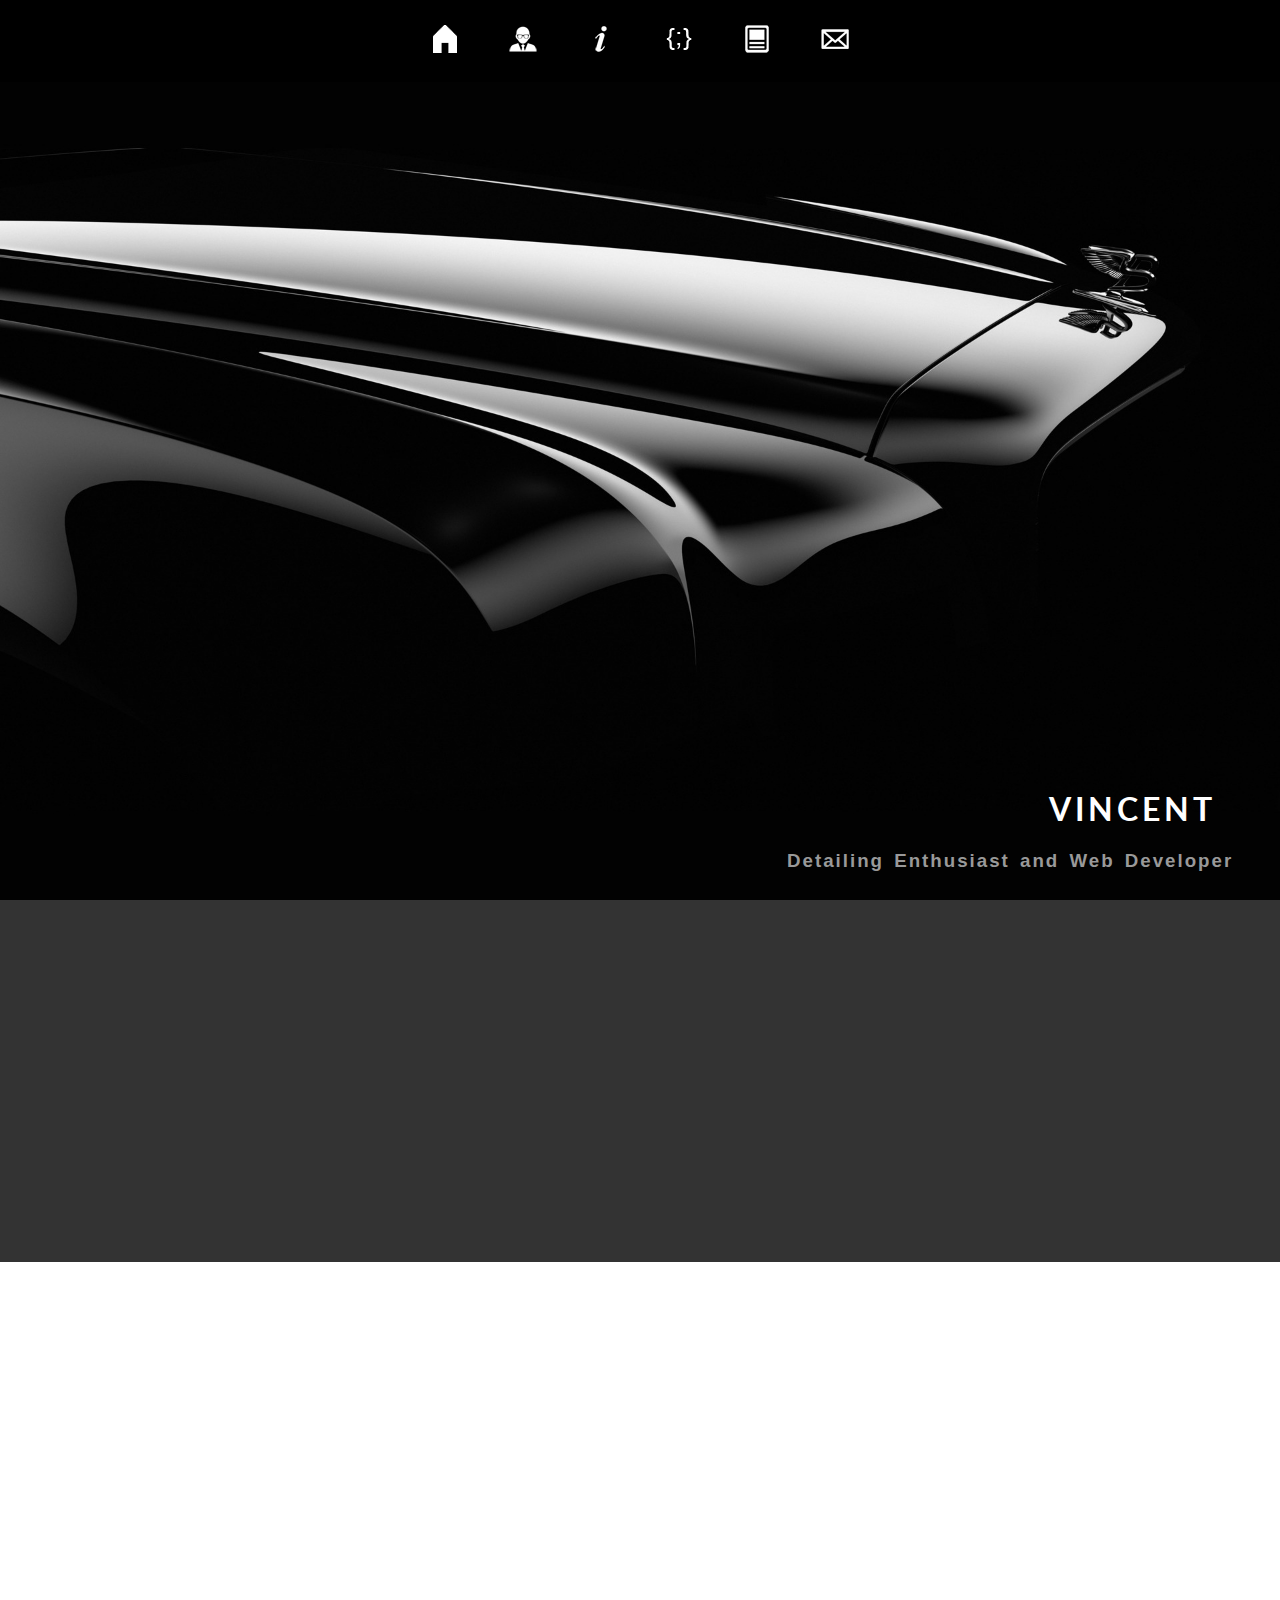
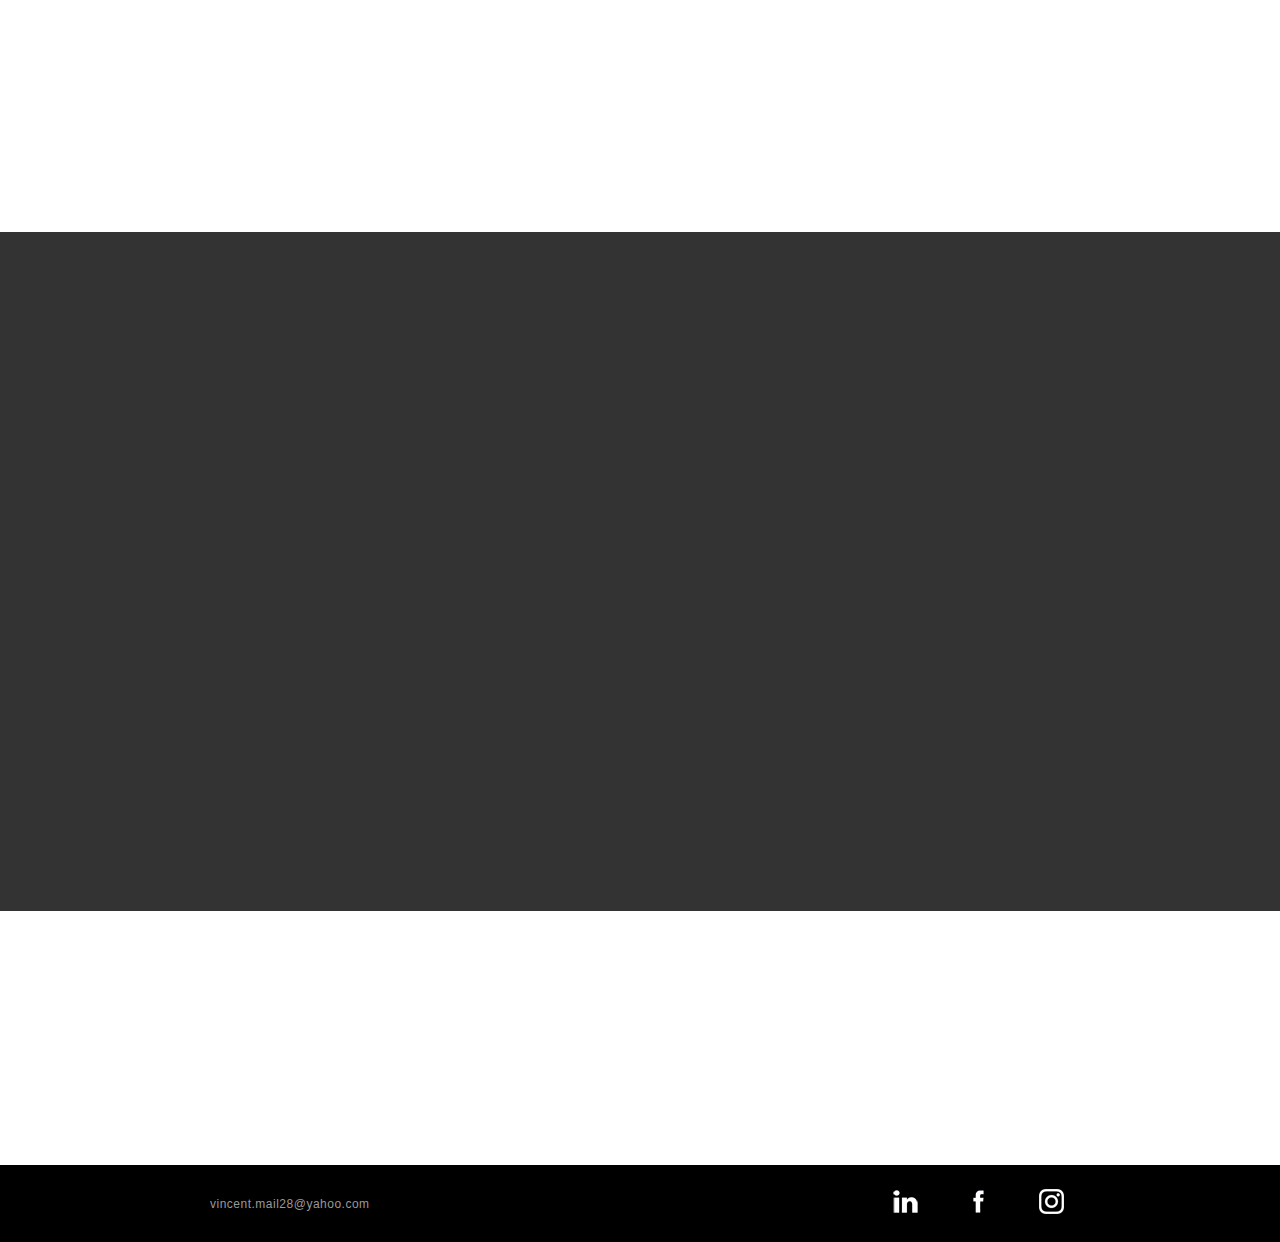
<file: index.html>
<!DOCTYPE html>
<html>

<head>
<title>Vincent Lim</title>	
<link rel="stylesheet" type="text/css" href="main.css">
<link rel="stylesheet" type="text/css" href="animation.css">
<link rel="stylesheet" type="text/css" href="animations.css">
<meta name="viewport" content="width=device-width" content="initial-scale=1">
<link href="https://fonts.googleapis.com/css?family=Lato|Open+Sans|Roboto|EB+Garamond" rel="stylesheet">
</head>
<body>
	
	<div class="nav">
			<div class="burger-nav"><img src="logo/burger.png"></div>
				<ul class="burger-menu">
					<a href="#home"><li>HOME</li></a>
					<a href="#about"><li>ABOUT</li></a>
					<a href="#resume"><li>RESUME</li></a>
					<a href="#skill"><li>SKILL</li></a>
					<a href="#portfolio"><li>PORTFOLIO</li></a>
					<a href="#contact"><li>CONTACT</li></a>
				</ul>
				
			<ul class="nav-menu">
				<a href="#home" class="dropdown"><li><img src="logo/home.png"></li>
					<ul class="dropdown-content"><li><p>HOME</p></li></ul>
				</a>

				<a href="#about" class="dropdown"><li><img src="logo/about2.png"></li>
					<ul class="dropdown-content"><li><p>ABOUT</p></li></ul>
				</a>
				<a href="#resume" class="dropdown"><li><img src="logo/resume.png"></li>
					<ul class="dropdown-content"><li><p>RESUME</p></li></ul>
				</a>
				<a href="#skill-outer" class="dropdown"><li><img src="logo/skill.png"></li>
					<ul class="dropdown-content"><li><p>SKILL</p></li></ul>
				</a>
				<a href="#portfolio" class="dropdown"><li><img src="logo/portfolio.png"></li>
					<ul class="dropdown-content"><li><p>PORTFOLIO</p></li></ul>
				</a>
				<a href="#contact" class="dropdown"><li><img src="logo/contact.png"></li>
					<ul class="dropdown-content"><li><p>CONTACT</p></li></ul>
				</a>
			</ul>
	</div>
	


	<div id="home" class="banner">
		<div class="banner-inner">
                <h1 class="banner-title">VINCENT</h1>
                <h3 class="banner-subtitle">Detailing Enthusiast and Web Developer</h3>
            </div>
		</div>
	</div>

	<div id="about">
		<div class="about-inner animatedParent animateOnce" data-sequence="50">
            <h4 class="animated fadeInDown" data-id="1" data-appear-top-offset="-100px">ABOUT</h4>
            <p class="animated fadeInLeft" data-id="2" data-appear-top-offset="-100px">
                Vincent is an auto detailing enthusiast. Currently he is running auto detailing business. 
                Previously he start working in Autoexe Indonesia, managing product and making service for customer. 
                When not in job, he usually improve his web design skill. He believe success can be achieved by hardworking and learning the failure.
            </p>
            <p class="animated fadeInLeft" data-id="3" data-appear-top-offset="-100px">
                Competencies: Auto Detail, Programming Language (HTML5, CSS3(Sass), Javascript, jQuery, PHP, Photoshop)
                if you'd like learn about him, please reach out via email (vincent.mail28@yahoo.com)
            </p>
		</div>
	</div>

	<div id="resume">
		<div id="resume-inner" class="animatedParent animateOnce" data-sequence="50">
			<div class="resume-block">
				<div class="block-left">
					<h4 class="animated fadeInDown" data-id="1" data-appear-top-offset="-100px">EDUCATION</h4>
				</div>
				<div class="block-right">
					<div class="item">
						<div class="item-left animated fadeInLeft" data-id="2" data-appear-top-offset="-100px">
							<h4>Bachelor of Science</h4>
							<p class="italic">Bina Nusantara University</p>
						</div>
						<div class="item-right animated fadeInRight" data-id="2" data-appear-top-offset="-100px">
							<p>2009-2013</p>
							<p>Jakarta, Indonesia</p>
						</div>
					</div>
				</div>
			</div>

			<div class="resume-block">
				<div class="block-left">
					<h4 class="animated fadeInDown" data-id="3" data-appear-top-offset="-100px">EXPERIENCE</h4>
				</div>
				<div class="block-right">
					<div class="item">
						<div class="item-left animated fadeInLeft" data-id="4" data-appear-top-offset="-100px">
							<h4>Marketing and Warehouse Manager</h4>
							<p class="italic">Autoexe Indonesia</p>
						</div>
						<div class="item-right animated fadeInRight" data-id="4" data-appear-top-offset="-100px">
							<p>2014-2015</p>
							<p>Jakarta, Indonesia</p>
						</div>
					</div>
					<div class="item">
						<div class="item-left animated fadeInLeft" data-id="5" data-appear-top-offset="-100px">
							<h4>Founder</h4>
							<p class="italic">Heipoles</p>
						</div>
						<div class="item-right animated fadeInRight" data-id="5" data-appear-top-offset="-100px">
							<p>2015-present</p>
							<p>Jakarta, Indonesia</p>
						</div>
					</div>
				<!--block right-->	
				</div>
			<!--resume block-->
			</div>
		<!--resume inner-->	
		</div>
	<!--resume-->
	</div>

	<!--skill-->
 	<div id="skill-outer">
		<div id="skill" class="animatedParent animateOnce" data-sequence="50">
			<div class="skill-title animated fadeIn slow" data-id="1" data-appear-top-offset="-100px">
					<h2>SKILL SET</h2>
				  	<img src="logo/skill2.png">
			  	</div>
			<div class="skill-inner animated fadeIn slow" data-id="2" data-appear-top-offset="-100px">
			    <ul class="skill">
				    <li><span class="expand html5"></span><em>HTML 5</em></li>
				    <li><span class="expand css3"></span><em>CSS 3</em></li>
				    <li><span class="expand js"></span><em>Javascript</em></li>
				    <li><span class="expand jquery"></span><em>jQuery</em></li>
				    <li><span class="expand php"></span><em>PHP</em></li>
				    <li><span class="expand photoshop"></span><em>Photoshop</em></li>
			    </ul>
			</div>
		</div>
	</div>


	<!--portfolio-->
	<div id="portfolio">
		<div class="portfolio-inner animatedParent animateOnce" data-sequence="100">
				<a href="https://www.instagram.com/autoexe_japan/" class="animated fadeIn slow" data-id="1" data-appear-top-offset="-50px"><img src="image/autoexe.png"></a>
				<a href="http://www.heipoles.com" class="animated fadeIn slow" data-id="1" data-appear-top-offset="-50px"><img src="image/heipoles.png"></a>
		</div>
	</div>

	<!--contact-->
	<div id="contact">
		<div class="contact-inner">
			<a class="email" href ="mailto:vincent.mail28@yahoo.com">vincent.mail28@yahoo.com</a>
            <div class="socmed">
                <a class="linkedin" href ="https://www.linkedin.com/in/vincent-lim-a8a9a9136/"><li><img src="logo/linkedin.png"></li></a>
                <a class="facebook" href  ="https://www.facebook.com/Vincent.lim1991"><li><img src="logo/fb.png"></li></a>
                <a class="instagram" href  ="https://www.instagram.com/vinct_lim/"><li><img src="logo/ig.png"></li></a>
            </div>
		</div>
	</div>

</body>

<script src="js/jquery-3.1.1.min.js"></script>
<script type="text/javascript" src="js/myscript.js"></script>
<script type="text/javascript" src='js/css3-animate-it.js'></script>
</html>
</file>
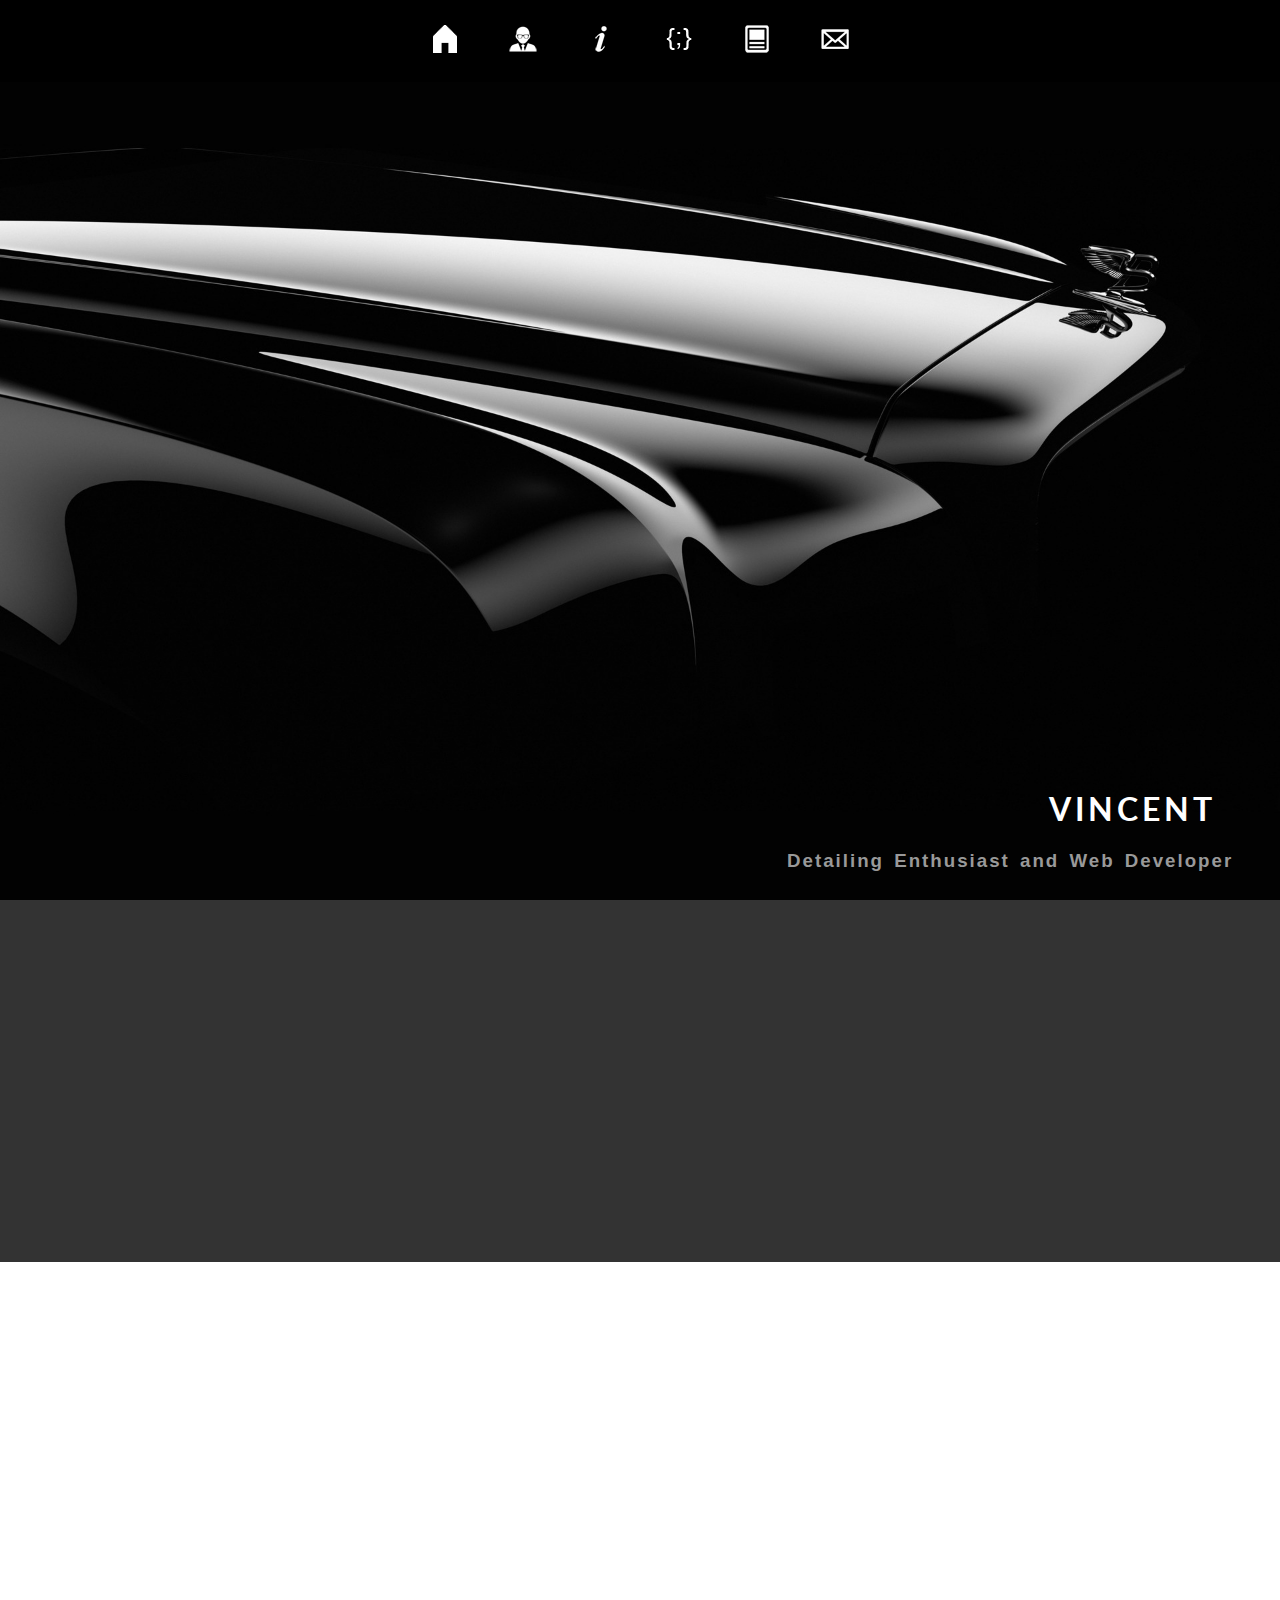
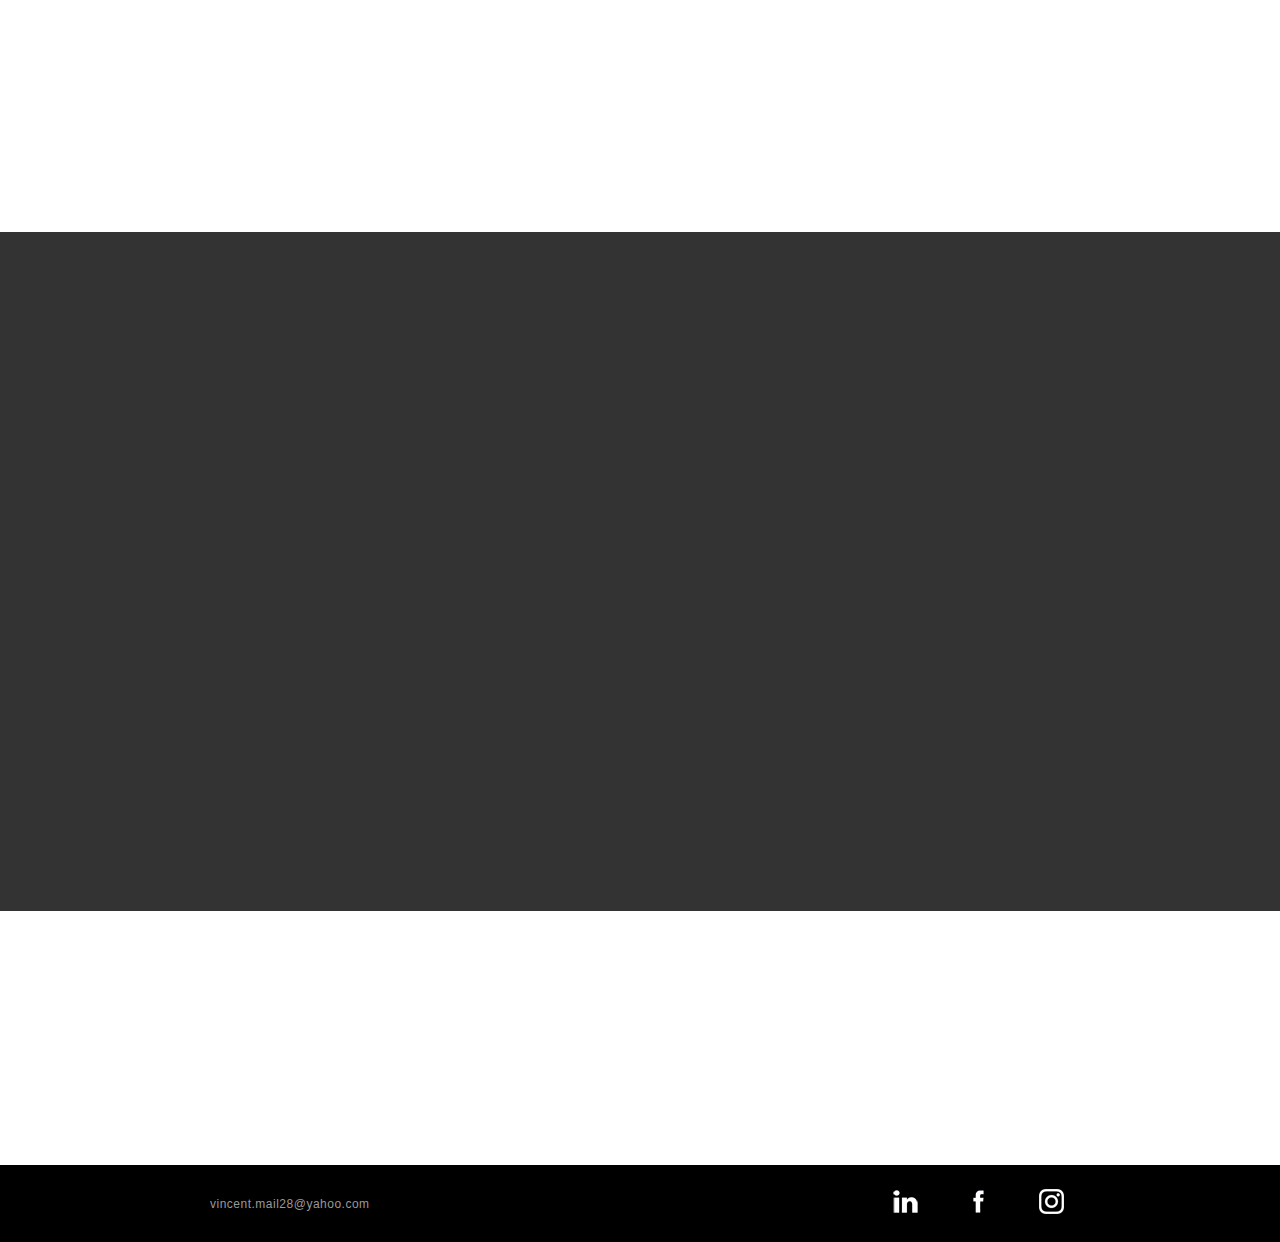
<file: WEB 4april/index.html>
<!DOCTYPE html>
<html>

<head>
<title>Vincent Lim</title>	
<link rel="stylesheet" type="text/css" href="main.css">
<link rel="stylesheet" type="text/css" href="animation.css">
<link rel="stylesheet" type="text/css" href="animations.css">
<meta name="viewport" content="width=device-width" content="initial-scale=1">
<link href="https://fonts.googleapis.com/css?family=Lato|Open+Sans|Roboto|EB+Garamond" rel="stylesheet">
</head>
<body>
	
	<div class="nav">
			<div class="burger-nav"><img src="logo/burger.png"></div>
				<ul class="burger-menu">
					<a href="#home"><li>HOME</li></a>
					<a href="#about"><li>ABOUT</li></a>
					<a href="#resume"><li>RESUME</li></a>
					<a href="#skill"><li>SKILL</li></a>
					<a href="#portfolio"><li>PORTFOLIO</li></a>
					<a href="#contact"><li>CONTACT</li></a>
				</ul>
				
			<ul class="nav-menu">
				<a href="#home" class="dropdown"><li><img src="logo/home.png"></li>
					<ul class="dropdown-content"><li><p>HOME</p></li></ul>
				</a>

				<a href="#about" class="dropdown"><li><img src="logo/about2.png"></li>
					<ul class="dropdown-content"><li><p>ABOUT</p></li></ul>
				</a>
				<a href="#resume" class="dropdown"><li><img src="logo/resume.png"></li>
					<ul class="dropdown-content"><li><p>RESUME</p></li></ul>
				</a>
				<a href="#skill-outer" class="dropdown"><li><img src="logo/skill.png"></li>
					<ul class="dropdown-content"><li><p>SKILL</p></li></ul>
				</a>
				<a href="#portfolio" class="dropdown"><li><img src="logo/portfolio.png"></li>
					<ul class="dropdown-content"><li><p>PORTFOLIO</p></li></ul>
				</a>
				<a href="#contact" class="dropdown"><li><img src="logo/contact.png"></li>
					<ul class="dropdown-content"><li><p>CONTACT</p></li></ul>
				</a>
			</ul>
	</div>
	


	<div id="home" class="banner">
		<div class="banner-inner">
                <h1 class="banner-title">VINCENT</h1>
                <h3 class="banner-subtitle">Detailing Enthusiast and Web Developer</h3>
            </div>
		</div>
	</div>

	<div id="about">
		<div class="about-inner animatedParent animateOnce" data-sequence="50">
            <h4 class="animated fadeInDown" data-id="1" data-appear-top-offset="-100px">ABOUT</h4>
            <p class="animated fadeInLeft" data-id="2" data-appear-top-offset="-100px">
                Vincent is an auto detailing enthusiast. Currently he running auto detailing business. 
                Previously he start working in Autoexe Indonesia, managing product and making service for customer. 
                When he is not in job, he usually improving his web design skill. He believe success can be achieved by hardworking and learning the failure.
            </p>
            <p class="animated fadeInLeft" data-id="3" data-appear-top-offset="-100px">
                Competencies: Auto Detail, Programming Language (HTML5, CSS3, Javascript, jQuery, PHP, Photoshop)
                if you'd like learn about him, please reach out via email (vincent.mail28@yahoo.com)
            </p>
		</div>
	</div>

	<div id="resume">
		<div id="resume-inner" class="animatedParent animateOnce" data-sequence="50">
			<div class="resume-block">
				<div class="block-left">
					<h4 class="animated fadeInDown" data-id="1" data-appear-top-offset="-100px">EDUCATION</h4>
				</div>
				<div class="block-right">
					<div class="item">
						<div class="item-left animated fadeInLeft" data-id="2" data-appear-top-offset="-100px">
							<h4>Bachelor of Science</h4>
							<p class="italic">Bina Nusantara University</p>
						</div>
						<div class="item-right animated fadeInRight" data-id="2" data-appear-top-offset="-100px">
							<p>2009-2013</p>
							<p>Jakarta, Indonesia</p>
						</div>
					</div>
				</div>
			</div>

			<div class="resume-block">
				<div class="block-left">
					<h4 class="animated fadeInDown" data-id="3" data-appear-top-offset="-100px">EXPERIENCE</h4>
				</div>
				<div class="block-right">
					<div class="item">
						<div class="item-left animated fadeInLeft" data-id="4" data-appear-top-offset="-100px">
							<h4>Marketing and Warehouse Manager</h4>
							<p class="italic">Autoexe Indonesia</p>
						</div>
						<div class="item-right animated fadeInRight" data-id="4" data-appear-top-offset="-100px">
							<p>2014-2015</p>
							<p>Jakarta, Indonesia</p>
						</div>
					</div>
					<div class="item">
						<div class="item-left animated fadeInLeft" data-id="5" data-appear-top-offset="-100px">
							<h4>Founder</h4>
							<p class="italic">Heipoles</p>
						</div>
						<div class="item-right animated fadeInRight" data-id="5" data-appear-top-offset="-100px">
							<p>2015-present</p>
							<p>Jakarta, Indonesia</p>
						</div>
					</div>
				<!--block right-->	
				</div>
			<!--resume block-->
			</div>
		<!--resume inner-->	
		</div>
	<!--resume-->
	</div>

	<!--skill-->
 	<div id="skill-outer">
		<div id="skill" class="animatedParent animateOnce" data-sequence="50">
			<div class="skill-title animated fadeIn slow" data-id="1" data-appear-top-offset="-100px">
					<h2>SKILL SET</h2>
				  	<img src="logo/skill2.png">
			  	</div>
			<div class="skill-inner animated fadeIn slow" data-id="2" data-appear-top-offset="-100px">
			    <ul class="skill">
				    <li><span class="expand html5"></span><em>HTML 5</em></li>
				    <li><span class="expand css3"></span><em>CSS 3</em></li>
				    <li><span class="expand js"></span><em>Javascript</em></li>
				    <li><span class="expand jquery"></span><em>jQuery</em></li>
				    <li><span class="expand php"></span><em>PHP</em></li>
				    <li><span class="expand photoshop"></span><em>Photoshop</em></li>
			    </ul>
			</div>
		</div>
	</div>


	<!--portfolio-->
	<div id="portfolio">
		<div class="portfolio-inner animatedParent animateOnce" data-sequence="100">
				<a href="https://www.instagram.com/autoexe_japan/" class="animated fadeIn slow" data-id="1" data-appear-top-offset="-50px"><img src="image/autoexe.png"></a>
				<a href="http://www.heipoles.com" class="animated fadeIn slow" data-id="1" data-appear-top-offset="-50px"><img src="image/heipoles.png"></a>
		</div>
	</div>

	<!--contact-->
	<div id="contact">
		<div class="contact-inner">
			<a class="email" href ="mailto:vincent.mail28@yahoo.com">vincent.mail28@yahoo.com</a>
            <div class="socmed">
                <a class="linkedin" href ="https://www.linkedin.com/in/vincent-lim-a8a9a9136/"><li><img src="logo/linkedin.png"></li></a>
                <a class="facebook" href  ="https://www.facebook.com/Vincent.lim1991"><li><img src="logo/fb.png"></li></a>
                <a class="instagram" href  ="https://www.instagram.com/vinct_lim/"><li><img src="logo/ig.png"></li></a>
            </div>
		</div>
	</div>

</body>

<script src="js/jquery-3.1.1.min.js"></script>
<script type="text/javascript" src="js/myscript.js"></script>
<script type="text/javascript" src='js/css3-animate-it.js'></script>
</html>
</file>
<file: main.css>
* {
  /*border: 1px solid grey;*/
  -ms-box-sizing: border-box;
  box-sizing: border-box; }

body {
  text-align: center;
  color: black;
  margin: 0px;
  padding: 0px;
  -webkit-font-smoothing: antialiased; }

img {
  max-width: 100%; }

.italic {
  font-style: italic; }

/*navigation*/
.nav {
  width: 100%;
  background-color: black;
  position: fixed;
  left: 0;
  top: 0;
  z-index: 999; }
  .nav .burger-nav, .nav .burger-menu {
    display: none;
    padding: 0;
    margin: 0;
    cursor: pointer; }
  @media only screen and (max-width: 480px) {
    .nav .burger-nav {
      display: -webkit-box;
      display: -webkit-flex;
      display: -ms-flexbox;
      display: flex;
      -webkit-box-pack: end;
      -webkit-justify-content: flex-end;
          -ms-flex-pack: end;
              justify-content: flex-end;
      height: 40px;
      width: 100%;
      background-color: #000; }
      .nav .burger-nav img {
        margin: 8px 8px;
        padding: 5px;
        width: 28px;
        height: auto; }
    .nav .burger-menu {
      -webkit-box-orient: vertical;
      -webkit-box-direction: normal;
      -webkit-flex-direction: column;
          -ms-flex-direction: column;
              flex-direction: column;
      overflow: hidden;
      background-color: black;
      border-bottom: 1px solid #222; }
      .nav .burger-menu li {
        margin: 0;
        width: 100%;
        border-top: 1px solid #222;
        padding: 13px 0; }
      .nav .burger-menu a {
        text-decoration: none;
        font-family: 'Roboto Condensed', sans-serif;
        font-size: 9px;
        letter-spacing: 1px;
        color: white; } }
  .nav .nav-menu {
    display: -webkit-box;
    display: -webkit-flex;
    display: -ms-flexbox;
    display: flex;
    -webkit-box-pack: center;
    -webkit-justify-content: center;
        -ms-flex-pack: center;
            justify-content: center;
    -webkit-box-align: center;
    -webkit-align-items: center;
        -ms-flex-align: center;
            align-items: center;
    padding: 0;
    margin: 0;
    list-style: none; }
    @media only screen and (max-width: 480px) {
      .nav .nav-menu {
        display: none; } }
    .nav .nav-menu li:hover {
      cursor: pointer;
      background-color: #444; }
    @media only screen and (max-width: 1024px) {
      .nav .nav-menu img {
        width: 70%; } }

.nav-menu li {
  padding: 1.5em; }
  @media only screen and (max-width: 1024px) {
    .nav-menu li {
      padding: 1em; } }

.dropdown-content {
  min-width: 78px;
  padding: 0em;
  color: #999;
  list-style: none;
  background-color: #444;
  display: none;
  position: absolute; }
  .dropdown-content li {
    padding: .1em 1em; }
  .dropdown-content p {
    text-align: center;
    padding: 0;
    font-size: 12px;
    font-family: "Roboto Condensed", sans-serif;
    letter-spacing: 2.5px; }
    @media only screen and (max-width: 1024px) {
      .dropdown-content p {
        font-size: 10px;
        letter-spacing: 2px; } }

.dropdown:hover .dropdown-content {
  display: block; }

/*big banner*/
.banner {
  color: #999;
  width: 100%;
  height: 100vh;
  background: url("image/banner5.jpg") no-repeat top center fixed;
  padding-top: 30px;
  display: -webkit-box;
  display: -webkit-flex;
  display: -ms-flexbox;
  display: flex;
  /*justify-content: center;
  align-items: center;*/
  -webkit-box-pack: end;
  -webkit-justify-content: flex-end;
      -ms-flex-pack: end;
          justify-content: flex-end;
  -webkit-box-align: end;
  -webkit-align-items: flex-end;
      -ms-flex-align: end;
          align-items: flex-end;
  background-size: cover; }
  @media only screen and (max-width: 1024px) {
    .banner {
      padding-top: 82px; } }
  @media only screen and (max-width: 480px) {
    .banner {
      padding-top: 40px;
      -webkit-box-pack: center;
      -webkit-justify-content: center;
          -ms-flex-pack: center;
              justify-content: center;
      -webkit-box-align: center;
      -webkit-align-items: center;
          -ms-flex-align: center;
              align-items: center; } }
  .banner h1 {
    color: white;
    /*margin-top: 150px;*/
    font-family: "Lato", sans-serif;
    letter-spacing: 4px;
    margin-left: 6.2em; }
    @media only screen and (max-width: 1024px) {
      .banner h1 {
        font-size: 24px; } }
    @media only screen and (max-width: 480px) {
      .banner h1 {
        font-size: 20px;
        letter-spacing: 3px;
        margin: 0;
        padding: 0; } }
  .banner h3 {
    font-family: "Roboto Thin", sans-serif;
    padding: 0em 2.5em 0.5em 0;
    /*padding: 0.5em 0 0.5em 0;*/
    letter-spacing: 2px;
    word-spacing: 3px; }
    @media only screen and (max-width: 1024px) {
      .banner h3 {
        font-size: 13px; } }
    @media only screen and (max-width: 480px) {
      .banner h3 {
        padding: 0;
        letter-spacing: 1px;
        word-spacing: 1px; } }

/*about*/
#about {
  color: white;
  background: #333;
  width: 100%;
  display: -webkit-box;
  display: -webkit-flex;
  display: -ms-flexbox;
  display: flex;
  -webkit-box-pack: center;
  -webkit-justify-content: center;
      -ms-flex-pack: center;
          justify-content: center;
  clear: both; }

.about-inner {
  display: -webkit-box;
  display: -webkit-flex;
  display: -ms-flexbox;
  display: flex;
  width: 65%;
  height: auto;
  -webkit-box-align: baseline;
  -webkit-align-items: baseline;
      -ms-flex-align: baseline;
          align-items: baseline;
  /*flex-wrap: wrap;*/
  margin: auto 0;
  padding: 1%; }
  @media only screen and (max-width: 1024px) {
    .about-inner {
      padding: 20px;
      width: 80%; } }
  @media only screen and (max-width: 480px) {
    .about-inner {
      width: 100%;
      -webkit-flex-basis: 80%;
          -ms-flex-preferred-size: 80%;
              flex-basis: 80%;
      -webkit-box-orient: vertical;
      -webkit-box-direction: normal;
      -webkit-flex-direction: column;
          -ms-flex-direction: column;
              flex-direction: column;
      -webkit-box-align: center;
      -webkit-align-items: center;
          -ms-flex-align: center;
              align-items: center;
      margin: auto 0;
      padding: 25px 0; } }
  .about-inner h4 {
    -webkit-flex-basis: 22%;
        -ms-flex-preferred-size: 22%;
            flex-basis: 22%;
    /*height: 30%;*/
    color: #999;
    font-family: "Roboto Condensed", sans-serif; }
    @media only screen and (max-width: 1024px) {
      .about-inner h4 {
        -webkit-flex-basis: 20%;
            -ms-flex-preferred-size: 20%;
                flex-basis: 20%;
        font-size: 10px; } }
    @media only screen and (max-width: 480px) {
      .about-inner h4 {
        -webkit-flex-basis: 100%;
            -ms-flex-preferred-size: 100%;
                flex-basis: 100%;
        font-size: 11px;
        margin-bottom: 10px; } }
  .about-inner p {
    text-align: left;
    padding: 30px 20px;
    -webkit-box-flex: 1;
    -webkit-flex: 1;
        -ms-flex: 1;
            flex: 1;
    font-size: 12px;
    font-family: "Open Sans", serif;
    font-weight: 500;
    letter-spacing: 1px;
    word-spacing: 1px;
    line-height: 28px; }
    @media only screen and (max-width: 1024px) {
      .about-inner p {
        padding: 1%;
        padding-left: 20px;
        font-size: 8px;
        font-weight: 200;
        line-height: 20px; } }
    @media only screen and (max-width: 480px) {
      .about-inner p {
        text-align: center;
        padding: 10px;
        font-size: 8px;
        letter-spacing: 0.3px;
        word-spacing: 0.3px;
        line-height: 24px; } }

/*resume*/
#resume {
  color: black;
  padding: 40px; }
  @media only screen and (max-width: 1024px) {
    #resume {
      padding: 0px; } }
  @media only screen and (max-width: 480px) {
    #resume {
      padding: 0px; } }

#resume-inner {
  padding: 50px 50px 0px 50px;
  margin: auto;
  display: -webkit-box;
  display: -webkit-flex;
  display: -ms-flexbox;
  display: flex;
  -webkit-box-orient: vertical;
  -webkit-box-direction: normal;
  -webkit-flex-direction: column;
      -ms-flex-direction: column;
          flex-direction: column;
  width: 80%; }
  @media only screen and (max-width: 1024px) {
    #resume-inner {
      padding: 40px 0 0 0;
      width: 80%; } }
  @media only screen and (max-width: 480px) {
    #resume-inner {
      padding: 35px 0 0 0;
      margin: auto;
      display: -webkit-box;
      display: -webkit-flex;
      display: -ms-flexbox;
      display: flex;
      -webkit-box-orient: vertical;
      -webkit-box-direction: normal;
      -webkit-flex-direction: column;
          -ms-flex-direction: column;
              flex-direction: column;
      -webkit-box-pack: center;
      -webkit-justify-content: center;
          -ms-flex-pack: center;
              justify-content: center;
      -webkit-box-align: center;
      -webkit-align-items: center;
          -ms-flex-align: center;
              align-items: center;
      width: 60%; } }

.resume-block {
  display: -webkit-box;
  display: -webkit-flex;
  display: -ms-flexbox;
  display: flex;
  /*flex-wrap: wrap;*/
  -webkit-box-align: baseline;
  -webkit-align-items: baseline;
      -ms-flex-align: baseline;
          align-items: baseline;
  width: 100%;
  margin-bottom: 40px; }
  @media only screen and (max-width: 1024px) {
    .resume-block {
      width: 100%;
      margin-bottom: 20px;
      -webkit-box-align: baseline;
      -webkit-align-items: baseline;
          -ms-flex-align: baseline;
              align-items: baseline; } }
  @media only screen and (max-width: 480px) {
    .resume-block {
      -webkit-box-orient: vertical;
      -webkit-box-direction: normal;
      -webkit-flex-direction: column;
          -ms-flex-direction: column;
              flex-direction: column;
      -webkit-box-align: start;
      -webkit-align-items: flex-start;
          -ms-flex-align: start;
              align-items: flex-start;
      margin-bottom: 20px; } }

.block-left {
  -webkit-box-flex: 0;
  -webkit-flex: 0 0 20%;
      -ms-flex: 0 0 20%;
          flex: 0 0 20%; }
  @media only screen and (max-width: 480px) {
    .block-left {
      -webkit-box-flex: 1;
      -webkit-flex: 1;
          -ms-flex: 1;
              flex: 1; } }
  .block-left h4 {
    font-size: 14px;
    font-family: "Roboto Condensed", sans-serif;
    text-align: left;
    padding-left: 60px; }
    @media only screen and (max-width: 1024px) {
      .block-left h4 {
        font-size: 12px; } }
    @media only screen and (max-width: 480px) {
      .block-left h4 {
        padding: 0;
        font-size: 10px;
        margin-bottom: 10px; } }

.block-right {
  -webkit-box-flex: 1;
  -webkit-flex: 1;
      -ms-flex: 1;
          flex: 1;
  font-family: "Open Sans", serif;
  font-size: 12px;
  word-spacing: 0.5px;
  letter-spacing: 0.3px; }
  @media only screen and (max-width: 1024px) {
    .block-right {
      font-size: 8px;
      word-spacing: 0.3px;
      letter-spacing: 0.1px; } }
  @media only screen and (max-width: 480px) {
    .block-right {
      font-size: 8px;
      word-spacing: 0.3px;
      letter-spacing: 0.1px; } }

.item {
  display: -webkit-box;
  display: -webkit-flex;
  display: -ms-flexbox;
  display: flex;
  -webkit-flex-wrap: wrap;
      -ms-flex-wrap: wrap;
          flex-wrap: wrap;
  -webkit-box-align: baseline;
  -webkit-align-items: baseline;
      -ms-flex-align: baseline;
          align-items: baseline;
  margin-bottom: 40px; }
  @media only screen and (max-width: 1024px) {
    .item {
      margin-bottom: 20px; } }
  @media only screen and (max-width: 480px) {
    .item {
      margin-bottom: 20px; } }

.item-left {
  padding-left: 50px;
  -webkit-flex-basis: 70%;
      -ms-flex-preferred-size: 70%;
          flex-basis: 70%; }
  @media only screen and (max-width: 1024px) {
    .item-left {
      padding-left: 40px; } }
  @media only screen and (max-width: 480px) {
    .item-left {
      padding-left: 0px;
      -webkit-flex-basis: 100%;
          -ms-flex-preferred-size: 100%;
              flex-basis: 100%; } }
  .item-left h4, .item-left p {
    text-align: left;
    margin: 0;
    padding-top: 20px; }
  .item-left h4 {
    color: #dd352c; }
    @media only screen and (max-width: 480px) {
      .item-left h4 {
        color: #dd352c;
        padding-top: 10px; } }
  @media only screen and (max-width: 480px) {
    .item-left p {
      padding-top: 8px; } }

.item-right {
  text-align: left;
  color: #444;
  -webkit-box-flex: 1;
  -webkit-flex: 1;
      -ms-flex: 1;
          flex: 1;
  padding-top: 10px; }
  @media only screen and (max-width: 480px) {
    .item-right {
      padding-top: 10px; } }
  @media only screen and (max-width: 480px) {
    .item-right p {
      padding-top: 8px; } }

/*skill set*/
#skill-outer {
  background-color: #333; }

#skill {
  width: 100%;
  margin: 0 auto;
  font-size: 12px;
  line-height: 2em;
  padding: 50px 0;
  list-style: none;
  display: -webkit-box;
  display: -webkit-flex;
  display: -ms-flexbox;
  display: flex;
  -webkit-box-orient: vertical;
  -webkit-box-direction: normal;
  -webkit-flex-direction: column;
      -ms-flex-direction: column;
          flex-direction: column;
  text-align: left;
  color: white; }
  @media only screen and (max-width: 1024px) {
    #skill {
      padding-top: 40px 0 0 0;
      font-size: 8px;
      line-height: 1em; } }
  @media only screen and (max-width: 480px) {
    #skill {
      padding: 20px 0;
      font-size: 8px;
      line-height: 1em; } }
  #skill ul {
    margin: 0; }
  #skill li {
    margin-bottom: 50px;
    background: black;
    height: 8px;
    border-radius: 5px;
    border-left: 1px solid #111;
    border-top: 1px solid #111;
    border-right: 1px solid #333;
    border-bottom: 1px solid #333;
    font-family: "Roboto", sans-serif; }
    @media only screen and (max-width: 1024px) {
      #skill li {
        margin-bottom: 40px;
        height: 6px;
        border-radius: 3px; } }
    @media only screen and (max-width: 480px) {
      #skill li {
        margin-bottom: 30px;
        height: 5px;
        border-radius: 1px; } }
  #skill em {
    position: relative;
    top: -30px; }
    @media only screen and (max-width: 1024px) {
      #skill em {
        top: -20px; } }
    @media only screen and (max-width: 480px) {
      #skill em {
        top: -20px; } }

.skill-title {
  text-align: center;
  height: auto;
  font-family: "Roboto", sans-serif;
  letter-spacing: 5px; }
  @media only screen and (max-width: 1024px) {
    .skill-title {
      padding: 10px 0 20px 0;
      font-size: 10px;
      letter-spacing: 3px; } }
  @media only screen and (max-width: 480px) {
    .skill-title {
      padding: 18px 0 18px 0;
      letter-spacing: 2px; } }
  @media only screen and (max-width: 1024px) {
    .skill-title h2 {
      padding-bottom: 10px; } }
  @media only screen and (max-width: 480px) {
    .skill-title h2 {
      font-size: 10px;
      padding-bottom: 8px; } }
  @media only screen and (max-width: 1024px) {
    .skill-title img {
      width: 60px;
      height: 60px; } }
  @media only screen and (max-width: 480px) {
    .skill-title img {
      width: 40px;
      height: 40px; } }

.skill-inner {
  width: 50%;
  margin: 0 auto; }
  @media only screen and (max-width: 1024px) {
    .skill-inner {
      width: 70%; } }
  @media only screen and (max-width: 480px) {
    .skill-inner {
      width: 60%; } }

.skill {
  list-style: none;
  padding-top: 50px;
  padding-left: 0;
  display: -webkit-box;
  display: -webkit-flex;
  display: -ms-flexbox;
  display: flex;
  -webkit-box-orient: vertical;
  -webkit-box-direction: normal;
  -webkit-flex-direction: column;
      -ms-flex-direction: column;
          flex-direction: column;
  letter-spacing: 0.5px; }
  @media only screen and (max-width: 1024px) {
    .skill {
      padding-top: 40px;
      letter-spacing: 0.5px; } }
  @media only screen and (max-width: 480px) {
    .skill {
      padding-top: 30px;
      letter-spacing: 0.5px; } }

.expand {
  height: 4px;
  margin-top: 0.7px;
  background: #21a1e7;
  display: -webkit-box;
  display: -webkit-flex;
  display: -ms-flexbox;
  display: flex;
  box-shadow: 0px 0px 10px 1px rgba(0, 198, 255, 0.4); }
  @media only screen and (max-width: 1024px) {
    .expand {
      height: 3px; } }
@inlcude mobile {
  .expand {
    height: 2px; } }
/*portfolio*/
#portfolio {
  display: -webkit-box;
  display: -webkit-flex;
  display: -ms-flexbox;
  display: flex;
  -webkit-box-pack: center;
  -webkit-justify-content: center;
      -ms-flex-pack: center;
          justify-content: center;
  padding: 0;
  margin: 0; }

.portfolio-inner {
  display: -webkit-box;
  display: -webkit-flex;
  display: -ms-flexbox;
  display: flex;
  /*flex-wrap: wrap;*/
  -webkit-box-pack: center;
  -webkit-justify-content: center;
      -ms-flex-pack: center;
          justify-content: center;
  width: 100%;
  -webkit-box-align: center;
  -webkit-align-items: center;
      -ms-flex-align: center;
          align-items: center; }
  @media only screen and (max-width: 1024px) {
    .portfolio-inner {
      width: 80%; } }
  @media only screen and (max-width: 480px) {
    .portfolio-inner {
      -webkit-box-orient: vertical;
      -webkit-box-direction: normal;
      -webkit-flex-direction: column;
          -ms-flex-direction: column;
              flex-direction: column; } }
  .portfolio-inner img {
    width: 50%;
    height: auto; }
    @media only screen and (max-width: 1024px) {
      .portfolio-inner img {
        width: 35%; } }

/*contact*/
#contact {
  background-color: black;
  padding: 0;
  margin: 0; }

.contact-inner {
  width: 70%;
  margin: 0 auto;
  padding: 0;
  display: -webkit-box;
  display: -webkit-flex;
  display: -ms-flexbox;
  display: flex;
  -webkit-align-content: center;
      -ms-flex-line-pack: center;
          align-content: center;
  -webkit-box-align: center;
  -webkit-align-items: center;
      -ms-flex-align: center;
          align-items: center;
  -webkit-box-pack: justify;
  -webkit-justify-content: space-between;
      -ms-flex-pack: justify;
          justify-content: space-between;
  -webkit-flex-basis: 80%;
      -ms-flex-preferred-size: 80%;
          flex-basis: 80%; }
  @media only screen and (max-width: 1024px) {
    .contact-inner {
      padding: 0; } }
  @media only screen and (max-width: 480px) {
    .contact-inner {
      padding: 0; } }
  @media only screen and (max-width: 1024px) {
    .contact-inner img {
      width: 50%; } }
  @media only screen and (max-width: 480px) {
    .contact-inner img {
      width: 35%; } }

.email {
  padding: 1.5em;
  -webkit-align-self: center;
      -ms-flex-item-align: center;
          align-self: center;
  letter-spacing: 0.5px;
  color: #999;
  font-size: 12px;
  font-family: "Roboto Condensed", sans-serif;
  text-decoration: none; }
  @media only screen and (max-width: 1024px) {
    .email {
      letter-spacing: 0.3px;
      font-size: 8px; } }
  @media only screen and (max-width: 480px) {
    .email {
      letter-spacing: 0.2px;
      font-size: 6px; } }

.socmed {
  display: -webkit-box;
  display: -webkit-flex;
  display: -ms-flexbox;
  display: flex;
  -webkit-box-orient: horizontal;
  -webkit-box-direction: normal;
  -webkit-flex-direction: row;
      -ms-flex-direction: row;
          flex-direction: row; }
  .socmed li {
    padding: 1.5em;
    list-style: none; }
    @media only screen and (max-width: 1024px) {
      .socmed li {
        padding: 1em; } }
    @media only screen and (max-width: 480px) {
      .socmed li {
        padding: 0.5em; } }

.email:hover {
  color: #21a1e7; }

.instagram:hover {
  background-color: #4c68d7; }

.facebook:hover {
  background-color: #3b5998; }

.linkedin:hover {
  background-color: #007bb5; }

/*# sourceMappingURL=main.css.map */
</file>
<file: animation.css>
/*banner*/

.banner-title{
    -moz-animation: banner-title 1s ease-in-out;
    -webkit-animation: banner-title 1s ease-in-out;
}

.banner-subtitle{
    -moz-animation: banner-subtitle 1s ease-in-out;
    -webkit-animation: banner-subtitle 1s ease-in-out;
}

@-webkit-keyframes banner-title{
    0%{
        opacity: 0;
        transform: translateX(10px);
    }

    100%{
        opacity: 1;
        transform: translateX(0px);
    }
}

@-moz-keyframes banner-title{
    0%{
        opacity: 0;
        transform: translateX(10px);
    }

    100%{
        opacity: 1;
        transform: translateX(0px);
    }
}

@-webkit-keyframes banner-subtitle{
    0%{
        opacity: 0;
        transform: translateY(-10px);
    }

    100%{
        opacity: 1;
        transform: translateY(0px);
    }
}

@-moz-keyframes banner-subtitle{
    0%{
        opacity: 0;
        transform: translateY(-10px);
    }

    100%{
        opacity: 1;
        transform: translateY(0px);
    }
}

/*
.banner {
    -moz-animation: banner 1.5s ease-in-out;
    -webkit-animation: banner 1.5s ease-in-out;
}

@-webkit-keyframes banner {
    0% {
        filter: grayscale(1);
    }

    100% {
        filter: grayscale(0);
    }
}

@-moz-keyframes banner {
    0% {
        filter: grayscale(1);
    }

    100% {
        filter: grayscale(0);
    }
}
*/

/*skill*/

.html5 {
    width: 70%;
    -moz-animation: html5 3s ease-out;
    -webkit-animation: html5 3s ease-out;
}

.css3 {
    width: 70%;
    -moz-animation: css3 3s ease-out;
    -webkit-animation: css3 3s ease-out;
}

.js{
	width: 60%;
	-moz-animation: js 3s ease-out;
    -webkit-animation: js 3s ease-out;
}

.jquery {
    width: 50%;
    -moz-animation: jquery 3s ease-out;
    -webkit-animation: jquery 3s ease-out;
}

.php {
    width: 50%;
    -moz-animation: php 3s ease-out;
    -webkit-animation: php 3s ease-out;
}

.photoshop {
    width: 30%;
    -moz-animation: photoshop 3s ease-out;
    -webkit-animation: photoshop 3s ease-out;
}


@-moz-keyframes html5 {
    0% {
        width: 0px;
    }

    100% {
        width: 70%;
    }
}

@-moz-keyframes css3 {
    0% {
        width: 0px;
    }

    100% {
        width: 70%;
    }
}

@-moz-keyframes js {
    0% {
        width: 0px;
    }

    100% {
        width: 60%;
    }
}

@-moz-keyframes jquery {
    0% {
        width: 0px;
    }

    100% {
        width: 50%;
    }
}

@-moz-keyframes php {
    0% {
        width: 0px;
    }

    100% {
        width: 50%;
    }
}

@-moz-keyframes photoshop {
    0% {
        width: 0px;
    }

    100% {
        width: 30%;
    }
}


@-webkit-keyframes html5 {
    0% {
        width: 0px;
    }

    100% {
        width: 70%;
    }
}

@-webkit-keyframes css3 {
    0% {
        width: 0px;
    }

    100% {
        width: 70%;
    }
}

@-webkit-keyframes js {
    0% {
        width: 0px;
    }

    100% {
        width: 60%;
    }
}

@-webkit-keyframes jquery {
    0% {
        width: 0px;
    }

    100% {
        width: 50%;
    }
}

@-webkit-keyframes php {
    0% {
        width: 0px;
    }

    100% {
        width: 50%;
    }
}

@-webkit-keyframes photoshop {
    0% {
        width: 0px;
    }

    100% {
        width: 30%;
    }
}
</file>
<file: WEB 4april/main.css>
* {
  /*border: 1px solid grey;*/
  -ms-box-sizing: border-box;
  box-sizing: border-box; }

body {
  text-align: center;
  color: black;
  margin: 0px;
  padding: 0px;
  -webkit-font-smoothing: antialiased; }

img {
  max-width: 100%; }

.italic {
  font-style: italic; }

/*navigation*/
.nav {
  width: 100%;
  background-color: black;
  position: fixed;
  left: 0;
  top: 0;
  z-index: 999; }
  .nav .burger-nav, .nav .burger-menu {
    display: none;
    padding: 0;
    margin: 0;
    cursor: pointer; }
  @media only screen and (max-width: 480px) {
    .nav .burger-nav {
      display: -webkit-box;
      display: -webkit-flex;
      display: -ms-flexbox;
      display: flex;
      -webkit-box-pack: end;
      -webkit-justify-content: flex-end;
          -ms-flex-pack: end;
              justify-content: flex-end;
      height: 40px;
      width: 100%;
      background-color: #000; }
      .nav .burger-nav img {
        margin: 8px 8px;
        padding: 5px;
        width: 28px;
        height: auto; }
    .nav .burger-menu {
      -webkit-box-orient: vertical;
      -webkit-box-direction: normal;
      -webkit-flex-direction: column;
          -ms-flex-direction: column;
              flex-direction: column;
      overflow: hidden;
      background-color: black;
      border-bottom: 1px solid #222; }
      .nav .burger-menu li {
        margin: 0;
        width: 100%;
        border-top: 1px solid #222;
        padding: 13px 0; }
      .nav .burger-menu a {
        text-decoration: none;
        font-family: 'Roboto Condensed', sans-serif;
        font-size: 9px;
        letter-spacing: 1px;
        color: white; } }
  .nav .nav-menu {
    display: -webkit-box;
    display: -webkit-flex;
    display: -ms-flexbox;
    display: flex;
    -webkit-box-pack: center;
    -webkit-justify-content: center;
        -ms-flex-pack: center;
            justify-content: center;
    -webkit-box-align: center;
    -webkit-align-items: center;
        -ms-flex-align: center;
            align-items: center;
    padding: 0;
    margin: 0;
    list-style: none; }
    @media only screen and (max-width: 480px) {
      .nav .nav-menu {
        display: none; } }
    .nav .nav-menu li:hover {
      cursor: pointer;
      background-color: #444; }
    @media only screen and (max-width: 1024px) {
      .nav .nav-menu img {
        width: 70%; } }

.nav-menu li {
  padding: 1.5em; }
  @media only screen and (max-width: 1024px) {
    .nav-menu li {
      padding: 1em; } }

.dropdown-content {
  min-width: 78px;
  padding: 0em;
  color: #999;
  list-style: none;
  background-color: #444;
  display: none;
  position: absolute; }
  .dropdown-content li {
    padding: .1em 1em; }
  .dropdown-content p {
    text-align: center;
    padding: 0;
    font-size: 12px;
    font-family: "Roboto Condensed", sans-serif;
    letter-spacing: 2.5px; }
    @media only screen and (max-width: 1024px) {
      .dropdown-content p {
        font-size: 10px;
        letter-spacing: 2px; } }

.dropdown:hover .dropdown-content {
  display: block; }

/*big banner*/
.banner {
  color: #999;
  width: 100%;
  height: 100vh;
  background: url("image/banner5.jpg") no-repeat top center fixed;
  padding-top: 30px;
  display: -webkit-box;
  display: -webkit-flex;
  display: -ms-flexbox;
  display: flex;
  /*justify-content: center;
  align-items: center;*/
  -webkit-box-pack: end;
  -webkit-justify-content: flex-end;
      -ms-flex-pack: end;
          justify-content: flex-end;
  -webkit-box-align: end;
  -webkit-align-items: flex-end;
      -ms-flex-align: end;
          align-items: flex-end;
  background-size: cover; }
  @media only screen and (max-width: 1024px) {
    .banner {
      padding-top: 82px; } }
  @media only screen and (max-width: 480px) {
    .banner {
      padding-top: 40px;
      -webkit-box-pack: center;
      -webkit-justify-content: center;
          -ms-flex-pack: center;
              justify-content: center;
      -webkit-box-align: center;
      -webkit-align-items: center;
          -ms-flex-align: center;
              align-items: center; } }
  .banner h1 {
    color: white;
    /*margin-top: 150px;*/
    font-family: "Lato", sans-serif;
    letter-spacing: 4px;
    margin-left: 6.2em; }
    @media only screen and (max-width: 1024px) {
      .banner h1 {
        font-size: 24px; } }
    @media only screen and (max-width: 480px) {
      .banner h1 {
        font-size: 20px;
        letter-spacing: 3px;
        margin: 0;
        padding: 0; } }
  .banner h3 {
    font-family: "Roboto Thin", sans-serif;
    padding: 0em 2.5em 0.5em 0;
    /*padding: 0.5em 0 0.5em 0;*/
    letter-spacing: 2px;
    word-spacing: 3px; }
    @media only screen and (max-width: 1024px) {
      .banner h3 {
        font-size: 13px; } }
    @media only screen and (max-width: 480px) {
      .banner h3 {
        padding: 0;
        letter-spacing: 1px;
        word-spacing: 1px; } }

/*about*/
#about {
  color: white;
  background: #333;
  width: 100%;
  display: -webkit-box;
  display: -webkit-flex;
  display: -ms-flexbox;
  display: flex;
  -webkit-box-pack: center;
  -webkit-justify-content: center;
      -ms-flex-pack: center;
          justify-content: center;
  clear: both; }

.about-inner {
  display: -webkit-box;
  display: -webkit-flex;
  display: -ms-flexbox;
  display: flex;
  width: 65%;
  height: auto;
  -webkit-box-align: baseline;
  -webkit-align-items: baseline;
      -ms-flex-align: baseline;
          align-items: baseline;
  /*flex-wrap: wrap;*/
  margin: auto 0;
  padding: 1%; }
  @media only screen and (max-width: 1024px) {
    .about-inner {
      padding: 20px;
      width: 80%; } }
  @media only screen and (max-width: 480px) {
    .about-inner {
      width: 100%;
      -webkit-flex-basis: 80%;
          -ms-flex-preferred-size: 80%;
              flex-basis: 80%;
      -webkit-box-orient: vertical;
      -webkit-box-direction: normal;
      -webkit-flex-direction: column;
          -ms-flex-direction: column;
              flex-direction: column;
      -webkit-box-align: center;
      -webkit-align-items: center;
          -ms-flex-align: center;
              align-items: center;
      margin: auto 0;
      padding: 25px 0; } }
  .about-inner h4 {
    -webkit-flex-basis: 22%;
        -ms-flex-preferred-size: 22%;
            flex-basis: 22%;
    /*height: 30%;*/
    color: #999;
    font-family: "Roboto Condensed", sans-serif; }
    @media only screen and (max-width: 1024px) {
      .about-inner h4 {
        -webkit-flex-basis: 20%;
            -ms-flex-preferred-size: 20%;
                flex-basis: 20%;
        font-size: 10px; } }
    @media only screen and (max-width: 480px) {
      .about-inner h4 {
        -webkit-flex-basis: 100%;
            -ms-flex-preferred-size: 100%;
                flex-basis: 100%;
        font-size: 11px;
        margin-bottom: 10px; } }
  .about-inner p {
    text-align: left;
    padding: 30px 20px;
    -webkit-box-flex: 1;
    -webkit-flex: 1;
        -ms-flex: 1;
            flex: 1;
    font-size: 12px;
    font-family: "Open Sans", serif;
    font-weight: 500;
    letter-spacing: 1px;
    word-spacing: 1px;
    line-height: 28px; }
    @media only screen and (max-width: 1024px) {
      .about-inner p {
        padding: 1%;
        padding-left: 20px;
        font-size: 8px;
        font-weight: 200;
        line-height: 20px; } }
    @media only screen and (max-width: 480px) {
      .about-inner p {
        text-align: center;
        padding: 10px;
        font-size: 8px;
        letter-spacing: 0.3px;
        word-spacing: 0.3px;
        line-height: 24px; } }

/*resume*/
#resume {
  color: black;
  padding: 40px; }
  @media only screen and (max-width: 1024px) {
    #resume {
      padding: 0px; } }
  @media only screen and (max-width: 480px) {
    #resume {
      padding: 0px; } }

#resume-inner {
  padding: 50px 50px 0px 50px;
  margin: auto;
  display: -webkit-box;
  display: -webkit-flex;
  display: -ms-flexbox;
  display: flex;
  -webkit-box-orient: vertical;
  -webkit-box-direction: normal;
  -webkit-flex-direction: column;
      -ms-flex-direction: column;
          flex-direction: column;
  width: 80%; }
  @media only screen and (max-width: 1024px) {
    #resume-inner {
      padding: 40px 0 0 0;
      width: 80%; } }
  @media only screen and (max-width: 480px) {
    #resume-inner {
      padding: 35px 0 0 0;
      margin: auto;
      display: -webkit-box;
      display: -webkit-flex;
      display: -ms-flexbox;
      display: flex;
      -webkit-box-orient: vertical;
      -webkit-box-direction: normal;
      -webkit-flex-direction: column;
          -ms-flex-direction: column;
              flex-direction: column;
      -webkit-box-pack: center;
      -webkit-justify-content: center;
          -ms-flex-pack: center;
              justify-content: center;
      -webkit-box-align: center;
      -webkit-align-items: center;
          -ms-flex-align: center;
              align-items: center;
      width: 60%; } }

.resume-block {
  display: -webkit-box;
  display: -webkit-flex;
  display: -ms-flexbox;
  display: flex;
  /*flex-wrap: wrap;*/
  -webkit-box-align: baseline;
  -webkit-align-items: baseline;
      -ms-flex-align: baseline;
          align-items: baseline;
  width: 100%;
  margin-bottom: 40px; }
  @media only screen and (max-width: 1024px) {
    .resume-block {
      width: 100%;
      margin-bottom: 20px;
      -webkit-box-align: baseline;
      -webkit-align-items: baseline;
          -ms-flex-align: baseline;
              align-items: baseline; } }
  @media only screen and (max-width: 480px) {
    .resume-block {
      -webkit-box-orient: vertical;
      -webkit-box-direction: normal;
      -webkit-flex-direction: column;
          -ms-flex-direction: column;
              flex-direction: column;
      -webkit-box-align: start;
      -webkit-align-items: flex-start;
          -ms-flex-align: start;
              align-items: flex-start;
      margin-bottom: 20px; } }

.block-left {
  -webkit-box-flex: 0;
  -webkit-flex: 0 0 20%;
      -ms-flex: 0 0 20%;
          flex: 0 0 20%; }
  @media only screen and (max-width: 480px) {
    .block-left {
      -webkit-box-flex: 1;
      -webkit-flex: 1;
          -ms-flex: 1;
              flex: 1; } }
  .block-left h4 {
    font-size: 14px;
    font-family: "Roboto Condensed", sans-serif;
    text-align: left;
    padding-left: 60px; }
    @media only screen and (max-width: 1024px) {
      .block-left h4 {
        font-size: 12px; } }
    @media only screen and (max-width: 480px) {
      .block-left h4 {
        padding: 0;
        font-size: 10px;
        margin-bottom: 10px; } }

.block-right {
  -webkit-box-flex: 1;
  -webkit-flex: 1;
      -ms-flex: 1;
          flex: 1;
  font-family: "Open Sans", serif;
  font-size: 12px;
  word-spacing: 0.5px;
  letter-spacing: 0.3px; }
  @media only screen and (max-width: 1024px) {
    .block-right {
      font-size: 8px;
      word-spacing: 0.3px;
      letter-spacing: 0.1px; } }
  @media only screen and (max-width: 480px) {
    .block-right {
      font-size: 8px;
      word-spacing: 0.3px;
      letter-spacing: 0.1px; } }

.item {
  display: -webkit-box;
  display: -webkit-flex;
  display: -ms-flexbox;
  display: flex;
  -webkit-flex-wrap: wrap;
      -ms-flex-wrap: wrap;
          flex-wrap: wrap;
  -webkit-box-align: baseline;
  -webkit-align-items: baseline;
      -ms-flex-align: baseline;
          align-items: baseline;
  margin-bottom: 40px; }
  @media only screen and (max-width: 1024px) {
    .item {
      margin-bottom: 20px; } }
  @media only screen and (max-width: 480px) {
    .item {
      margin-bottom: 20px; } }

.item-left {
  padding-left: 50px;
  -webkit-flex-basis: 70%;
      -ms-flex-preferred-size: 70%;
          flex-basis: 70%; }
  @media only screen and (max-width: 1024px) {
    .item-left {
      padding-left: 40px; } }
  @media only screen and (max-width: 480px) {
    .item-left {
      padding-left: 0px;
      -webkit-flex-basis: 100%;
          -ms-flex-preferred-size: 100%;
              flex-basis: 100%; } }
  .item-left h4, .item-left p {
    text-align: left;
    margin: 0;
    padding-top: 20px; }
  .item-left h4 {
    color: #dd352c; }
    @media only screen and (max-width: 480px) {
      .item-left h4 {
        color: #dd352c;
        padding-top: 10px; } }
  @media only screen and (max-width: 480px) {
    .item-left p {
      padding-top: 8px; } }

.item-right {
  text-align: left;
  color: #444;
  -webkit-box-flex: 1;
  -webkit-flex: 1;
      -ms-flex: 1;
          flex: 1;
  padding-top: 10px; }
  @media only screen and (max-width: 480px) {
    .item-right {
      padding-top: 10px; } }
  @media only screen and (max-width: 480px) {
    .item-right p {
      padding-top: 8px; } }

/*skill set*/
#skill-outer {
  background-color: #333; }

#skill {
  width: 100%;
  margin: 0 auto;
  font-size: 12px;
  line-height: 2em;
  padding: 50px 0;
  list-style: none;
  display: -webkit-box;
  display: -webkit-flex;
  display: -ms-flexbox;
  display: flex;
  -webkit-box-orient: vertical;
  -webkit-box-direction: normal;
  -webkit-flex-direction: column;
      -ms-flex-direction: column;
          flex-direction: column;
  text-align: left;
  color: white; }
  @media only screen and (max-width: 1024px) {
    #skill {
      padding-top: 40px 0 0 0;
      font-size: 8px;
      line-height: 1em; } }
  @media only screen and (max-width: 480px) {
    #skill {
      padding: 20px 0;
      font-size: 8px;
      line-height: 1em; } }
  #skill ul {
    margin: 0; }
  #skill li {
    margin-bottom: 50px;
    background: black;
    height: 8px;
    border-radius: 5px;
    border-left: 1px solid #111;
    border-top: 1px solid #111;
    border-right: 1px solid #333;
    border-bottom: 1px solid #333;
    font-family: "Roboto", sans-serif; }
    @media only screen and (max-width: 1024px) {
      #skill li {
        margin-bottom: 40px;
        height: 6px;
        border-radius: 3px; } }
    @media only screen and (max-width: 480px) {
      #skill li {
        margin-bottom: 30px;
        height: 5px;
        border-radius: 1px; } }
  #skill em {
    position: relative;
    top: -30px; }
    @media only screen and (max-width: 1024px) {
      #skill em {
        top: -20px; } }
    @media only screen and (max-width: 480px) {
      #skill em {
        top: -20px; } }

.skill-title {
  text-align: center;
  height: auto;
  font-family: "Roboto", sans-serif;
  letter-spacing: 5px; }
  @media only screen and (max-width: 1024px) {
    .skill-title {
      padding: 10px 0 20px 0;
      font-size: 10px;
      letter-spacing: 3px; } }
  @media only screen and (max-width: 480px) {
    .skill-title {
      padding: 18px 0 18px 0;
      letter-spacing: 2px; } }
  @media only screen and (max-width: 1024px) {
    .skill-title h2 {
      padding-bottom: 10px; } }
  @media only screen and (max-width: 480px) {
    .skill-title h2 {
      font-size: 10px;
      padding-bottom: 8px; } }
  @media only screen and (max-width: 1024px) {
    .skill-title img {
      width: 60px;
      height: 60px; } }
  @media only screen and (max-width: 480px) {
    .skill-title img {
      width: 40px;
      height: 40px; } }

.skill-inner {
  width: 50%;
  margin: 0 auto; }
  @media only screen and (max-width: 1024px) {
    .skill-inner {
      width: 70%; } }
  @media only screen and (max-width: 480px) {
    .skill-inner {
      width: 60%; } }

.skill {
  list-style: none;
  padding-top: 50px;
  padding-left: 0;
  display: -webkit-box;
  display: -webkit-flex;
  display: -ms-flexbox;
  display: flex;
  -webkit-box-orient: vertical;
  -webkit-box-direction: normal;
  -webkit-flex-direction: column;
      -ms-flex-direction: column;
          flex-direction: column;
  letter-spacing: 0.5px; }
  @media only screen and (max-width: 1024px) {
    .skill {
      padding-top: 40px;
      letter-spacing: 0.5px; } }
  @media only screen and (max-width: 480px) {
    .skill {
      padding-top: 30px;
      letter-spacing: 0.5px; } }

.expand {
  height: 4px;
  margin-top: 0.7px;
  background: #21a1e7;
  display: -webkit-box;
  display: -webkit-flex;
  display: -ms-flexbox;
  display: flex;
  box-shadow: 0px 0px 10px 1px rgba(0, 198, 255, 0.4); }
  @media only screen and (max-width: 1024px) {
    .expand {
      height: 3px; } }
@inlcude mobile {
  .expand {
    height: 2px; } }
/*portfolio*/
#portfolio {
  display: -webkit-box;
  display: -webkit-flex;
  display: -ms-flexbox;
  display: flex;
  -webkit-box-pack: center;
  -webkit-justify-content: center;
      -ms-flex-pack: center;
          justify-content: center;
  padding: 0;
  margin: 0; }

.portfolio-inner {
  display: -webkit-box;
  display: -webkit-flex;
  display: -ms-flexbox;
  display: flex;
  /*flex-wrap: wrap;*/
  -webkit-box-pack: center;
  -webkit-justify-content: center;
      -ms-flex-pack: center;
          justify-content: center;
  width: 100%;
  -webkit-box-align: center;
  -webkit-align-items: center;
      -ms-flex-align: center;
          align-items: center; }
  @media only screen and (max-width: 1024px) {
    .portfolio-inner {
      width: 80%; } }
  @media only screen and (max-width: 480px) {
    .portfolio-inner {
      -webkit-box-orient: vertical;
      -webkit-box-direction: normal;
      -webkit-flex-direction: column;
          -ms-flex-direction: column;
              flex-direction: column; } }
  .portfolio-inner img {
    width: 50%;
    height: auto; }
    @media only screen and (max-width: 1024px) {
      .portfolio-inner img {
        width: 35%; } }

/*contact*/
#contact {
  background-color: black;
  padding: 0;
  margin: 0; }

.contact-inner {
  width: 70%;
  margin: 0 auto;
  padding: 0;
  display: -webkit-box;
  display: -webkit-flex;
  display: -ms-flexbox;
  display: flex;
  -webkit-align-content: center;
      -ms-flex-line-pack: center;
          align-content: center;
  -webkit-box-align: center;
  -webkit-align-items: center;
      -ms-flex-align: center;
          align-items: center;
  -webkit-box-pack: justify;
  -webkit-justify-content: space-between;
      -ms-flex-pack: justify;
          justify-content: space-between;
  -webkit-flex-basis: 80%;
      -ms-flex-preferred-size: 80%;
          flex-basis: 80%; }
  @media only screen and (max-width: 1024px) {
    .contact-inner {
      padding: 0; } }
  @media only screen and (max-width: 480px) {
    .contact-inner {
      padding: 0; } }
  @media only screen and (max-width: 1024px) {
    .contact-inner img {
      width: 50%; } }
  @media only screen and (max-width: 480px) {
    .contact-inner img {
      width: 35%; } }

.email {
  padding: 1.5em;
  -webkit-align-self: center;
      -ms-flex-item-align: center;
          align-self: center;
  letter-spacing: 0.5px;
  color: #999;
  font-size: 12px;
  font-family: "Roboto Condensed", sans-serif;
  text-decoration: none; }
  @media only screen and (max-width: 1024px) {
    .email {
      letter-spacing: 0.3px;
      font-size: 8px; } }
  @media only screen and (max-width: 480px) {
    .email {
      letter-spacing: 0.2px;
      font-size: 6px; } }

.socmed {
  display: -webkit-box;
  display: -webkit-flex;
  display: -ms-flexbox;
  display: flex;
  -webkit-box-orient: horizontal;
  -webkit-box-direction: normal;
  -webkit-flex-direction: row;
      -ms-flex-direction: row;
          flex-direction: row; }
  .socmed li {
    padding: 1.5em;
    list-style: none; }
    @media only screen and (max-width: 1024px) {
      .socmed li {
        padding: 1em; } }
    @media only screen and (max-width: 480px) {
      .socmed li {
        padding: 0.5em; } }

.email:hover {
  color: #21a1e7; }

.instagram:hover {
  background-color: #4c68d7; }

.facebook:hover {
  background-color: #3b5998; }

.linkedin:hover {
  background-color: #007bb5; }

/*# sourceMappingURL=main.css.map */
</file>
<file: WEB 4april/animation.css>
/*banner*/

.banner-title{
    -moz-animation: banner-title 1s ease-in-out;
    -webkit-animation: banner-title 1s ease-in-out;
}

.banner-subtitle{
    -moz-animation: banner-subtitle 1s ease-in-out;
    -webkit-animation: banner-subtitle 1s ease-in-out;
}

@-webkit-keyframes banner-title{
    0%{
        opacity: 0;
        transform: translateX(10px);
    }

    100%{
        opacity: 1;
        transform: translateX(0px);
    }
}

@-moz-keyframes banner-title{
    0%{
        opacity: 0;
        transform: translateX(10px);
    }

    100%{
        opacity: 1;
        transform: translateX(0px);
    }
}

@-webkit-keyframes banner-subtitle{
    0%{
        opacity: 0;
        transform: translateY(-10px);
    }

    100%{
        opacity: 1;
        transform: translateY(0px);
    }
}

@-moz-keyframes banner-subtitle{
    0%{
        opacity: 0;
        transform: translateY(-10px);
    }

    100%{
        opacity: 1;
        transform: translateY(0px);
    }
}

/*
.banner {
    -moz-animation: banner 1.5s ease-in-out;
    -webkit-animation: banner 1.5s ease-in-out;
}

@-webkit-keyframes banner {
    0% {
        filter: grayscale(1);
    }

    100% {
        filter: grayscale(0);
    }
}

@-moz-keyframes banner {
    0% {
        filter: grayscale(1);
    }

    100% {
        filter: grayscale(0);
    }
}
*/

/*skill*/

.html5 {
    width: 70%;
    -moz-animation: html5 3s ease-out;
    -webkit-animation: html5 3s ease-out;
}

.css3 {
    width: 70%;
    -moz-animation: css3 3s ease-out;
    -webkit-animation: css3 3s ease-out;
}

.js{
	width: 60%;
	-moz-animation: js 3s ease-out;
    -webkit-animation: js 3s ease-out;
}

.jquery {
    width: 50%;
    -moz-animation: jquery 3s ease-out;
    -webkit-animation: jquery 3s ease-out;
}

.php {
    width: 50%;
    -moz-animation: php 3s ease-out;
    -webkit-animation: php 3s ease-out;
}

.photoshop {
    width: 30%;
    -moz-animation: photoshop 3s ease-out;
    -webkit-animation: photoshop 3s ease-out;
}


@-moz-keyframes html5 {
    0% {
        width: 0px;
    }

    100% {
        width: 70%;
    }
}

@-moz-keyframes css3 {
    0% {
        width: 0px;
    }

    100% {
        width: 70%;
    }
}

@-moz-keyframes js {
    0% {
        width: 0px;
    }

    100% {
        width: 60%;
    }
}

@-moz-keyframes jquery {
    0% {
        width: 0px;
    }

    100% {
        width: 50%;
    }
}

@-moz-keyframes php {
    0% {
        width: 0px;
    }

    100% {
        width: 50%;
    }
}

@-moz-keyframes photoshop {
    0% {
        width: 0px;
    }

    100% {
        width: 30%;
    }
}


@-webkit-keyframes html5 {
    0% {
        width: 0px;
    }

    100% {
        width: 70%;
    }
}

@-webkit-keyframes css3 {
    0% {
        width: 0px;
    }

    100% {
        width: 70%;
    }
}

@-webkit-keyframes js {
    0% {
        width: 0px;
    }

    100% {
        width: 60%;
    }
}

@-webkit-keyframes jquery {
    0% {
        width: 0px;
    }

    100% {
        width: 50%;
    }
}

@-webkit-keyframes php {
    0% {
        width: 0px;
    }

    100% {
        width: 50%;
    }
}

@-webkit-keyframes photoshop {
    0% {
        width: 0px;
    }

    100% {
        width: 30%;
    }
}

/*about*/

/*
.about-inner{
    -moz-animation: about-inner 1s ease-in-out;
    -webkit-animation: about-inner 1s ease-in-out;
}

@-webkit-keyframes about-inner{
    0%{
        opacity: 0;
        transform: translateY(-10px);
    }

    100%{
        opacity: 1;
        transform: translateY(0px);
    }
}

@-moz-keyframes about-inner{
    0%{
        opacity: 0;
        transform: translateY(-10px);
    }

    100%{
        opacity: 1;
        transform: translateY(0px);
    }
}
*/

/*resume*/

/*
#resume{
    -moz-animation: resume 1s ease-in-out;
    -webkit-animation: resume 1s ease-in-out;
}

@-webkit-keyframes resume{
    0%{
        opacity: 0;
        transform: translateX(-10px);
    }

    100%{
        opacity: 1;
        transform: translateX(0px);
    }
}

@-moz-keyframes resume{
    0%{
        opacity: 0;
        transform: translateX(-10px);
    }

    100%{
        opacity: 1;
        transform: translateX(0px);
    }
}
*/
</file>
<file: animations.css>
/*animations*/

/******************
* Bounce in right *
*******************/


.animated { 
    -webkit-animation-duration: 1s; 
    animation-duration: 1s; 
    -webkit-animation-fill-mode: both; 
    animation-fill-mode: both; 
} 
.slow{
     -webkit-animation-duration: 1.5s; 
    animation-duration: 1.5s; 
    -webkit-animation-fill-mode: both; 
    animation-fill-mode: both; 
}
.slower{
     -webkit-animation-duration: 2s; 
    animation-duration: 2s; 
    -webkit-animation-fill-mode: both; 
    animation-fill-mode: both; 
}
.slowest{
     -webkit-animation-duration: 3s; 
    animation-duration: 3s; 
    -webkit-animation-fill-mode: both; 
    animation-fill-mode: both; 
}

.bounceInRight, .bounceInLeft, .bounceInUp, .bounceInDown{
    opacity:0;
    -webkit-transform: translateX(400px); 
    transform: translateX(400px); 
}
.fadeInRight, .fadeInLeft, .fadeInUp, .fadeInDown{
    opacity:0;
    -webkit-transform: translateX(10px); 
    transform: translateX(10px); 
}

.flipInX, .flipInY, .rotateIn, .rotateInUpLeft, .rotateInUpRight, .rotateInDownLeft, .rotateDownUpRight, .rollIn{
    opacity:0;
}

.lightSpeedInRight, .lightSpeedInLeft{
    opacity:0;
    -webkit-transform: translateX(400px); 
    transform: translateX(400px); 
}

/***********
* bounceIn *
************/
@-webkit-keyframes bounceIn { 
    0% { 
        opacity: 0; 
        -webkit-transform: scale(.3); 
    } 

    50% { 
        opacity: 1; 
        -webkit-transform: scale(1.05); 
    } 

    70% { 
        -webkit-transform: scale(.9); 
    } 

    100% { 
         -webkit-transform: scale(1); 
    } 
} 

@keyframes bounceIn { 
    0% { 
        opacity: 0; 
        transform: scale(.3); 
    } 

    50% { 
        opacity: 1; 
        transform: scale(1.05); 
    } 

    70% { 
        transform: scale(.9); 
    } 

    100% { 
        transform: scale(1); 
    } 
} 

.bounceIn.go { 
    -webkit-animation-name: bounceIn; 
    animation-name: bounceIn; 
}

/****************
* bounceInRight *
****************/

@-webkit-keyframes bounceInRight { 
    0% { 
        opacity: 0; 
        
        -webkit-transform: translateX(400px); 
    } 
    60% { 
        
        -webkit-transform: translateX(-30px); 
    } 
    80% { 
        -webkit-transform: translateX(10px); 
    } 
    100% {
    opacity: 1;
     
        -webkit-transform: translateX(0); 
    } 
} 

@keyframes bounceInRight { 
    0% { 
        opacity: 0; 
        
        transform: translateX(400px); 
    } 
    60% { 
        
        transform: translateX(-30px); 
    } 
    80% { 
        transform: translateX(10px); 
    } 
    100% {
    opacity: 1;
     
        transform: translateX(0); 
    } 
} 


.bounceInRight.go { 
    -webkit-animation-name: bounceInRight; 
    animation-name: bounceInRight; 
}

/******************
* Bounce in left *
*******************/

@-webkit-keyframes bounceInLeft { 
    0% { 
        opacity: 0; 
        
        -webkit-transform: translateX(-400px); 
    } 
    60% { 
       
        -webkit-transform: translateX(30px); 
    } 
    80% { 
        -webkit-transform: translateX(-10px); 
    } 
    100% {
        opacity: 1;
         
        -webkit-transform: translateX(0); 
    } 
} 

@keyframes bounceInLeft { 
    0% { 
        opacity: 0; 
        
        transform: translateX(-400px); 
    } 
    60% { 
       
        transform: translateX(30px); 
    } 
    80% { 
        transform: translateX(-10px); 
    } 
    100% {
        opacity: 1;
         
        transform: translateX(0); 
    } 
} 

.bounceInLeft.go { 
    -webkit-animation-name: bounceInLeft; 
    animation-name: bounceInLeft; 
}

/******************
* Bounce in up *
*******************/

@-webkit-keyframes bounceInUp { 
    0% { 
        opacity: 0; 
        
        -webkit-transform: translateY(400px); 
    } 
    60% { 
       
        -webkit-transform: translateY(-30px); 
    } 
    80% { 
        -webkit-transform: translateY(10px); 
    } 
    100% {
        opacity: 1;
         
        -webkit-transform: translateY(0); 
    } 
} 

@keyframes bounceInUp { 
    0% { 
        opacity: 0; 
        
        transform: translateY(400px); 
    } 
    60% { 
       
        transform: translateY(-30px); 
    } 
    80% { 
        transform: translateY(10px); 
    } 
    100% {
        opacity: 1;
         
        transform: translateY(0); 
    } 
} 

.bounceInUp.go { 
    -webkit-animation-name: bounceInUp; 
    animation-name: bounceInUp; 
}


/******************
* Bounce in down *
*******************/

@-webkit-keyframes bounceInDown { 
    0% { 
        opacity: 0; 
        
        -webkit-transform: translateY(-400px); 
    } 
    60% { 
       
        -webkit-transform: translateY(30px); 
    } 
    80% { 
        -webkit-transform: translateY(-10px); 
    } 
    100% {
        opacity: 1;
         
        -webkit-transform: translateY(0); 
    } 
} 

@keyframes bounceInDown { 
    0% { 
        opacity: 0; 
        
        transform: translateY(-400px); 
    } 
    60% { 
       
        transform: translateY(30px); 
    } 
    80% { 
        transform: translateY(-10px); 
    } 
    100% {
        opacity: 1;
         
        transform: translateY(0); 
    } 
} 

.bounceInDown.go { 
    -webkit-animation-name: bounceInDown; 
    animation-name: bounceInDown; 
}


/**********
* Fade In *
**********/ 
@-webkit-keyframes fadeIn { 
    0% {opacity: 0;} 
    100% {opacity: 1;
        display:block;} 
} 
@keyframes fadeIn { 
    0% {opacity: 0;} 
    100% {opacity: 1;
        display:block;} 
}
.fadeIn{
    opacity:0;
}
.fadeIn.go { 
    -webkit-animation-name: fadeIn; 
    animation-name: fadeIn; 
}

/**********
* Grow in *
***********/

@-webkit-keyframes growIn { 
    0% { 
        -webkit-transform: scale(0.2); 
        opacity:0;
    } 
    50% { 
        -webkit-transform: scale(1.2); 
        
    } 
    100% { 
        -webkit-transform: scale(1); 
        opacity:1;
    } 
} 
@keyframes growIn { 
    0% { 
        transform: scale(0.2); 
        opacity:0;
    } 
    50% { 
        transform: scale(1.2); 
        
    } 
    100% { 
        transform: scale(1); 
        opacity:1;
    } 
} 
.growIn { 

    -webkit-transform: scale(0.2);
    transform: scale(0.2);
    opacity:0;
}
.growIn.go{
    -webkit-animation-name: growIn; 
    animation-name: growIn; 
}

/********
* Shake *
********/
@-webkit-keyframes shake { 
    0%, 100% {-webkit-transform: translateX(0);} 
    10%, 30%, 50%, 70%, 90% {-webkit-transform: translateX(-10px);} 
    20%, 40%, 60%, 80% {-webkit-transform: translateX(10px);} 
} 
@keyframes shake { 
    0%, 100% {transform: translateX(0);} 
    10%, 30%, 50%, 70%, 90% {transform: translateX(-10px);} 
    20%, 40%, 60%, 80% {transform: translateX(10px);} 
} 
.shake.go { 
    -webkit-animation-name: shake; 
    animation-name: shake; 
}

/********
* ShakeUp *
********/
@-webkit-keyframes shakeUp { 
    0%, 100% {-webkit-transform: translateX(0);} 
    10%, 30%, 50%, 70%, 90% {-webkit-transform: translateY(-10px);} 
    20%, 40%, 60%, 80% {-webkit-transform: translateY(10px);} 
} 
@keyframes shakeUp { 
    0%, 100% {transform: translateY(0);} 
    10%, 30%, 50%, 70%, 90% {transform: translateY(-10px);} 
    20%, 40%, 60%, 80% {transform: translateY(10px);} 
} 
.shakeUp.go { 
    -webkit-animation-name: shakeUp; 
    animation-name: shakeUp; 
}

/*************
* FadeInLeft *
*************/

@-webkit-keyframes fadeInLeft { 
    0% { 
        opacity: 0; 
        -webkit-transform: translateX(-10px); 
    } 
    50%{
       opacity: 0.3; 
    }
    100% { 
        opacity: 1; 
        -webkit-transform: translateX(0); 
    } 
} 
@keyframes fadeInLeft { 
    0% { 
        opacity: 0; 
        transform: translateX(-10); 
    } 
    50%{
       opacity: 0.3; 
    }
    100% { 
        opacity: 1; 
        transform: translateX(0); 
    } 
} 
.fadeInLeft{ 
    opacity: 0; 
    -webkit-transform: translateX(-10px); 
    transform: translateX(-10px);
}
.fadeInLeft.go { 
    -webkit-animation-name: fadeInLeft; 
    animation-name: fadeInLeft; 
}


/*************
* FadeInRight *
*************/

@-webkit-keyframes fadeInRight { 
    0% { 
        opacity: 0; 
        -webkit-transform: translateX(10px); 
    } 
    50%{
       opacity: 0.3; 
    }
    100% { 
        opacity: 1; 
        -webkit-transform: translateX(0); 
    } 
} 
@keyframes fadeInRight { 
    0% { 
        opacity: 0; 
        transform: translateX(10px); 
    } 
    50%{
       opacity: 0.3; 
    }
    100% { 
        opacity: 1; 
        transform: translateX(0); 
    } 
} 
.fadeInRight{ 
    opacity: 0; 
    -webkit-transform: translateX(10px); 
    transform: translateX(10px);
}
.fadeInRight.go { 
    -webkit-animation-name: fadeInRight; 
    animation-name: fadeInRight; 
}

/*************
* FadeInUp *
*************/

@-webkit-keyframes fadeInUp { 
    0% { 
        opacity: 0; 
        -webkit-transform: translateY(10px); 
    } 
    50%{
       opacity: 0.3; 
    }
    100% { 
        opacity: 1; 
        -webkit-transform: translateY(0); 
    } 
} 
@keyframes fadeInUp { 
    0% { 
        opacity: 0; 
        transform: translateY(10px); 
    } 
    50%{
       opacity: 0.3; 
    }
    100% { 
        opacity: 1; 
        transform: translateY(0); 
    } 
} 
.fadeInUp{ 
    opacity: 0; 
    -webkit-transform: translateY(10px); 
    transform: translateY(10px);
}
.fadeInUp.go { 
    -webkit-animation-name: fadeInUp; 
    animation-name: fadeInUp; 
}

/*************
* FadeInDown *
*************/

@-webkit-keyframes fadeInDown { 
    0% { 
        opacity: 0; 
        -webkit-transform: translateY(-10px); 
    } 
    50%{
       opacity: 0.3; 
    }
    100% { 
        opacity: 1; 
        -webkit-transform: translateY(0); 
    } 
} 
@keyframes fadeInDown { 
    0% { 
        opacity: 0; 
        transform: translateY(-10px); 
    } 
    50%{
       opacity: 0.3; 
    }
    100% { 
        opacity: 1; 
        transform: translateY(0); 
    } 
} 
.fadeInDown{ 
    opacity: 0; 
    -webkit-transform: translateY(-10px); 
    transform: translateY(-10px);
}
.fadeInDown.go { 
    -webkit-animation-name: fadeInDown; 
    animation-name: fadeInDown; 
}

/*****************
* rotateIn *
*****************/
@-webkit-keyframes rotateIn { 
    0% { 
        -webkit-transform-origin: center center; 
        -webkit-transform: rotate(-200deg); 
        opacity: 0; 
    } 
    100% { 
        -webkit-transform-origin: center center; 
        -webkit-transform: rotate(0); 
        opacity: 1; 
    } 
} 
@keyframes rotateIn { 
    0% { 
        transform-origin: center center; 
        transform: rotate(-200deg); 
        opacity: 0; 
    } 
    100% { 
        transform-origin: center center; 
        transform: rotate(0); 
        opacity: 1; 
    } 
} 
.rotateIn.go { 
    -webkit-animation-name: rotateIn; 
    animation-name: rotateIn; 
}

/*****************
* rotateInUpLeft *
*****************/

@-webkit-keyframes rotateInUpLeft { 
    0% { 
        -webkit-transform-origin: left bottom; 
        -webkit-transform: rotate(90deg); 
        opacity: 0; 
    } 
    100% { 
        -webkit-transform-origin: left bottom; 
        -webkit-transform: rotate(0); 
        opacity: 1; 
    } 
} 
@keyframes rotateInUpLeft { 
    0% { 
        transform-origin: left bottom; 
        transform: rotate(90deg); 
        opacity: 0; 
    } 
    100% { 
        transform-origin: left bottom; 
        transform: rotate(0); 
        opacity: 1; 
    } 
} 
.rotateInUpLeft.go { 
    -webkit-animation-name: rotateInUpLeft; 
    animation-name: rotateInUpLeft; 
}

/*******************
* rotateInDownLeft *
*******************/
@-webkit-keyframes rotateInDownLeft { 
    0% { 
        -webkit-transform-origin: left bottom; 
        -webkit-transform: rotate(-90deg); 
        opacity: 0; 
    } 
    100% { 
        -webkit-transform-origin: left bottom; 
        -webkit-transform: rotate(0); 
        opacity: 1; 
    } 
} 
@keyframes rotateInDownLeft { 
    0% { 
        transform-origin: left bottom; 
        transform: rotate(-90deg); 
        opacity: 0; 
    } 
    100% { 
        transform-origin: left bottom; 
        transform: rotate(0); 
        opacity: 1; 
    } 
} 
.rotateInDownLeft.go { 
    -webkit-animation-name: rotateInDownLeft; 
    animation-name: rotateInDownLeft; 
}

/******************
* rotateInUpRight *
*******************/

@-webkit-keyframes rotateInUpRight { 
    0% { 
        -webkit-transform-origin: right bottom; 
        -webkit-transform: rotate(-90deg); 
        opacity: 0; 
    } 
    100% { 
        -webkit-transform-origin: right bottom; 
        -webkit-transform: rotate(0); 
        opacity: 1; 
    } 
} 
@keyframes rotateInUpRight { 
    0% { 
        transform-origin: right bottom; 
        transform: rotate(-90deg); 
        opacity: 0; 
    } 
    100% { 
        transform-origin: right bottom; 
        transform: rotate(0); 
        opacity: 1; 
    } 
} 
.rotateInUpRight.go { 
    -webkit-animation-name: rotateInUpRight; 
    animation-name: rotateInUpRight; 
}

/********************
* rotateInDownRight *
********************/

@-webkit-keyframes rotateInDownRight { 
    0% { 
        -webkit-transform-origin: right bottom; 
        -webkit-transform: rotate(90deg); 
        opacity: 0; 
    } 
    100% { 
        -webkit-transform-origin: right bottom; 
        -webkit-transform: rotate(0); 
        opacity: 1; 
    } 
} 
@keyframes rotateInDownRight { 
    0% { 
        transform-origin: right bottom; 
        transform: rotate(90deg); 
        opacity: 0; 
    } 
    100% { 
        transform-origin: right bottom; 
        transform: rotate(0); 
        opacity: 1; 
    } 
} 
.rotateInDownRight.go { 
    -webkit-animation-name: rotateInDownRight; 
    animation-name: rotateInDownRight; 
}

/*********
* rollIn *
**********/

@-webkit-keyframes rollIn { 
    0% { opacity: 0; -webkit-transform: translateX(-100%) rotate(-120deg); } 
    100% { opacity: 1; -webkit-transform: translateX(0px) rotate(0deg); } 
} 
@keyframes rollIn { 
    0% { opacity: 0; transform: translateX(-100%) rotate(-120deg); } 
    100% { opacity: 1; transform: translateX(0px) rotate(0deg); } 
} 
.rollIn.go { 
    -webkit-animation-name: rollIn; 
    animation-name: rollIn; 
}

/*********
* wiggle *
**********/

@-webkit-keyframes wiggle { 
    0% { -webkit-transform: skewX(9deg); } 
    10% { -webkit-transform: skewX(-8deg); } 
    20% { -webkit-transform: skewX(7deg); } 
    30% { -webkit-transform: skewX(-6deg); } 
    40% { -webkit-transform: skewX(5deg); } 
    50% { -webkit-transform: skewX(-4deg); } 
    60% { -webkit-transform: skewX(3deg); } 
    70% { -webkit-transform: skewX(-2deg); } 
    80% { -webkit-transform: skewX(1deg); } 
    90% { -webkit-transform: skewX(0deg); } 
    100% { -webkit-transform: skewX(0deg); } 
} 
@keyframes wiggle { 
    0% { transform: skewX(9deg); } 
    10% { transform: skewX(-8deg); } 
    20% { transform: skewX(7deg); } 
    30% { transform: skewX(-6deg); } 
    40% { transform: skewX(5deg); } 
    50% { transform: skewX(-4deg); } 
    60% { transform: skewX(3deg); } 
    70% { transform: skewX(-2deg); } 
    80% { transform: skewX(1deg); } 
    90% { transform: skewX(0deg); } 
    100% { transform: skewX(0deg); } 
} 
.wiggle.go { 
    -webkit-animation-name: wiggle; 
    animation-name: wiggle; 
    -webkit-animation-timing-function: ease-in; 
    animation-timing-function: ease-in; 
} 

/********
* swing *
*********/

@-webkit-keyframes swing { 
    20%, 40%, 60%, 80%, 100% { -webkit-transform-origin: top center; } 
    20% { -webkit-transform: rotate(15deg); } 
    40% { -webkit-transform: rotate(-10deg); } 
    60% { -webkit-transform: rotate(5deg); } 
    80% { -webkit-transform: rotate(-5deg); } 
    100% { -webkit-transform: rotate(0deg); } 
} 
@keyframes swing { 
    20% { transform: rotate(15deg); } 
    40% { transform: rotate(-10deg); } 
    60% { transform: rotate(5deg); } 
    80% { transform: rotate(-5deg); } 
    100% { transform: rotate(0deg); } 
} 
.swing.go { 
    -webkit-transform-origin: top center; 
    transform-origin: top center; 
    -webkit-animation-name: swing; 
    animation-name: swing; 
}

/*******
* tada *
********/

@-webkit-keyframes tada { 
    0% {-webkit-transform: scale(1);} 
    10%, 20% {-webkit-transform: scale(0.9) rotate(-3deg);} 
    30%, 50%, 70%, 90% {-webkit-transform: scale(1.1) rotate(3deg);} 
    40%, 60%, 80% {-webkit-transform: scale(1.1) rotate(-3deg);} 
    100% {-webkit-transform: scale(1) rotate(0);} 
} 
@keyframes tada { 
    0% {transform: scale(1);} 
    10%, 20% {transform: scale(0.9) rotate(-3deg);} 
    30%, 50%, 70%, 90% {transform: scale(1.1) rotate(3deg);} 
    40%, 60%, 80% {transform: scale(1.1) rotate(-3deg);} 
    100% {transform: scale(1) rotate(0);} 
} 
.tada.go { 
    -webkit-animation-name: tada; 
    animation-name: tada; 
}

/*********
* wobble *
**********/

@-webkit-keyframes wobble { 
  0% { -webkit-transform: translateX(0%); } 
  15% { -webkit-transform: translateX(-25%) rotate(-5deg); } 
  30% { -webkit-transform: translateX(20%) rotate(3deg); } 
  45% { -webkit-transform: translateX(-15%) rotate(-3deg); } 
  60% { -webkit-transform: translateX(10%) rotate(2deg); } 
  75% { -webkit-transform: translateX(-5%) rotate(-1deg); } 
  100% { -webkit-transform: translateX(0%); } 
} 
@keyframes wobble { 
  0% { transform: translateX(0%); } 
  15% { transform: translateX(-25%) rotate(-5deg); } 
  30% { transform: translateX(20%) rotate(3deg); } 
  45% { transform: translateX(-15%) rotate(-3deg); } 
  60% { transform: translateX(10%) rotate(2deg); } 
  75% { transform: translateX(-5%) rotate(-1deg); } 
  100% { transform: translateX(0%); } 
} 
.wobble.go { 
    -webkit-animation-name: wobble; 
    animation-name: wobble; 
}

/********
* pulse *
*********/

@-webkit-keyframes pulse { 
    0% { -webkit-transform: scale(1); } 
    50% { -webkit-transform: scale(1.1); } 
    100% { -webkit-transform: scale(1); } 
} 
@keyframes pulse { 
    0% { transform: scale(1); } 
    50% { transform: scale(1.1); } 
    100% { transform: scale(1); } 
} 
.pulse.go { 
    -webkit-animation-name: pulse; 
    animation-name: pulse; 
}

/***************
* lightSpeedInRight *
****************/
@-webkit-keyframes lightSpeedInRight { 
   0% { -webkit-transform: translateX(100%) skewX(-30deg); opacity: 0; } 
    60% { -webkit-transform: translateX(-20%) skewX(30deg); opacity: 1; } 
    80% { -webkit-transform: translateX(0%) skewX(-15deg); opacity: 1; } 
    100% { -webkit-transform: translateX(0%) skewX(0deg); opacity: 1; } 
} 
@keyframes lightSpeedInRight { 
    0% { transform: translateX(100%) skewX(-30deg); opacity: 0; } 
    60% { transform: translateX(-20%) skewX(30deg); opacity: 1; } 
    80% { transform: translateX(0%) skewX(-15deg); opacity: 1; } 
    100% { transform: translateX(0%) skewX(0deg); opacity: 1; } 
} 
.lightSpeedInRight.go { 
    -webkit-animation-name: lightSpeedInRight; 
    animation-name: lightSpeedInRight; 
    -webkit-animation-timing-function: ease-out; 
    animation-timing-function: ease-out; 
} 

/***************
* lightSpeedInLeft *
****************/
@-webkit-keyframes lightSpeedInLeft { 
   0% { -webkit-transform: translateX(-100%) skewX(30deg); opacity: 0; } 
    60% { -webkit-transform: translateX(20%) skewX(-30deg); opacity: 1; } 
    80% { -webkit-transform: translateX(0%) skewX(15deg); opacity: 1; } 
    100% { -webkit-transform: translateX(0%) skewX(0deg); opacity: 1; } 
} 
@keyframes lightSpeedInLeft { 
    0% { transform: translateX(-100%) skewX(30deg); opacity: 0; } 
    60% { transform: translateX(20%) skewX(-30deg); opacity: 1; } 
    80% { transform: translateX(0%) skewX(15deg); opacity: 1; } 
    100% { transform: translateX(0%) skewX(0deg); opacity: 1; } 
} 
.lightSpeedInLeft.go { 
    -webkit-animation-name: lightSpeedInLeft; 
    animation-name: lightSpeedInLeft; 
    -webkit-animation-timing-function: ease-out; 
    animation-timing-function: ease-out; 
} 


/*******
* Flip *
*******/
@-webkit-keyframes flip { 
    0% { 
        -webkit-transform: perspective(400px) rotateY(0); 
        -webkit-animation-timing-function: ease-out; 
    } 
    40% { 
        -webkit-transform: perspective(400px) translateZ(150px) rotateY(170deg); 
        -webkit-animation-timing-function: ease-out; 
    } 
    50% { 
        -webkit-transform: perspective(400px) translateZ(150px) rotateY(190deg) scale(1); 
        -webkit-animation-timing-function: ease-in; 
    } 
    80% { 
        -webkit-transform: perspective(400px) rotateY(360deg) scale(.95); 
        -webkit-animation-timing-function: ease-in; 
    } 
    100% { 
        -webkit-transform: perspective(400px) scale(1); 
        -webkit-animation-timing-function: ease-in; 
    } 
}
@keyframes flip { 
    0% { 
        transform: perspective(400px) rotateY(0); 
        animation-timing-function: ease-out; 
    } 
    40% { 
        transform: perspective(400px) translateZ(150px) rotateY(170deg); 
        animation-timing-function: ease-out; 
    } 
    50% { 
        transform: perspective(400px) translateZ(150px) rotateY(190deg) scale(1); 
        animation-timing-function: ease-in; 
    } 
    80% { 
        transform: perspective(400px) rotateY(360deg) scale(.95); 
        animation-timing-function: ease-in; 
    } 
    100% { 
        transform: perspective(400px) scale(1); 
        animation-timing-function: ease-in; 
    } 
} 
.flip.go { 
    -webkit-backface-visibility: visible !important; 
    -webkit-animation-name: flip; 
    backface-visibility: visible !important; 
    animation-name: flip; 
}

/**********
* flipInX *
**********/
@-webkit-keyframes flipInX { 
    0% { 
        -webkit-transform: perspective(400px) rotateX(90deg); 
        opacity: 0; 
    } 
    40% { 
        -webkit-transform: perspective(400px) rotateX(-10deg); 
    } 
    70% { 
        -webkit-transform: perspective(400px) rotateX(10deg); 
    } 
    100% { 
        -webkit-transform: perspective(400px) rotateX(0deg); 
        opacity: 1; 
    } 
} 
@keyframes flipInX { 
    0% { 
        transform: perspective(400px) rotateX(90deg); 
        opacity: 0; 
    } 
    40% { 
        transform: perspective(400px) rotateX(-10deg); 
    } 
    70% { 
        transform: perspective(400px) rotateX(10deg); 
    } 
    100% { 
        transform: perspective(400px) rotateX(0deg); 
        opacity: 1; 
    } 
} 
.flipInX.go { 
    -webkit-backface-visibility: visible !important; 
    -webkit-animation-name: flipInX; 
    backface-visibility: visible !important; 
    animation-name: flipInX; 
}

/**********
* flipInY *
**********/

@-webkit-keyframes flipInY { 
    0% { 
        -webkit-transform: perspective(400px) rotateY(90deg); 
        opacity: 0; 
    } 
    40% { 
        -webkit-transform: perspective(400px) rotateY(-10deg); 
    } 
    70% { 
        -webkit-transform: perspective(400px) rotateY(10deg); 
    } 
    100% { 
        -webkit-transform: perspective(400px) rotateY(0deg); 
        opacity: 1; 
    } 
} 
@keyframes flipInY { 
    0% { 
        transform: perspective(400px) rotateY(90deg); 
        opacity: 0; 
    } 
    40% { 
        transform: perspective(400px) rotateY(-10deg); 
    } 
    70% { 
        transform: perspective(400px) rotateY(10deg); 
    } 
    100% { 
        transform: perspective(400px) rotateY(0deg); 
        opacity: 1; 
    } 
} 
.flipInY.go { 
    -webkit-backface-visibility: visible !important; 
    -webkit-animation-name: flipInY; 
    backface-visibility: visible !important; 
    animation-name: flipInY; 
}

/*****************
* Out animations *
*****************/


/************
* bounceOut *
*************/
@-webkit-keyframes bounceOut { 
    0% { 
        -webkit-transform: scale(1); 
    } 
    25% { 
        -webkit-transform: scale(.95); 
    } 
    50% { 
        opacity: 1; 
        -webkit-transform: scale(1.1); 
    } 
    100% { 
        opacity: 0; 
        -webkit-transform: scale(.3); 
    } 
} 
@keyframes bounceOut { 
    0% { 
        transform: scale(1); 
    } 
    25% { 
        transform: scale(.95); 
    } 
    50% { 
        opacity: 1; 
        transform: scale(1.1); 
    } 
    100% { 
        opacity: 0; 
        transform: scale(.3); 
    } 
} 
.bounceOut.goAway { 
    -webkit-animation-name: bounceOut; 
    animation-name: bounceOut; 
}

/************
* bounceOutUp *
*************/
@-webkit-keyframes bounceOutUp { 
    0% { 
        -webkit-transform: translateY(0); 
    } 
    20% { 
        opacity: 1; 
        -webkit-transform: translateY(20px); 
    } 
    100% { 
        opacity: 0; 
        -webkit-transform: translateY(-2000px); 
    } 
} 
@keyframes bounceOutUp { 
    0% { 
        transform: translateY(0); 
    } 
    20% { 
        opacity: 1; 
        transform: translateY(20px); 
    } 
    100% { 
        opacity: 0; 
        transform: translateY(-2000px); 
    } 
} 
.bounceOutUp.goAway { 
    -webkit-animation-name: bounceOutUp; 
    animation-name: bounceOutUp; 
}

/************
* bounceOutDown *
*************/
@-webkit-keyframes bounceOutDown { 
    0% { 
        -webkit-transform: translateY(0); 
    } 
    20% { 
        opacity: 1; 
        -webkit-transform: translateY(-20px); 
    } 
    100% { 
        opacity: 0; 
        -webkit-transform: translateY(2000px); 
    } 
} 
@keyframes bounceOutDown { 
    0% { 
        transform: translateY(0); 
    } 
    20% { 
        opacity: 1; 
        transform: translateY(-20px); 
    } 
    100% { 
        opacity: 0; 
        transform: translateY(2000px); 
    } 
} 
.bounceOutDown.goAway { 
    -webkit-animation-name: bounceOutDown; 
    animation-name: bounceOutDown; 
}


/************
* bounceOutLeft *
*************/
@-webkit-keyframes bounceOutLeft { 
    0% { 
        -webkit-transform: translateX(0); 
    } 
    20% { 
        opacity: 1; 
        -webkit-transform: translateX(20px); 
    } 
    100% { 
        opacity: 0; 
        -webkit-transform: translateX(-2000px); 
    } 
} 
@keyframes bounceOutLeft { 
    0% { 
        transform: translateX(0); 
    } 
    20% { 
        opacity: 1; 
        transform: translateX(20px); 
    } 
    100% { 
        opacity: 0; 
        transform: translateX(-2000px); 
    } 
} 
.bounceOutLeft.goAway { 
    -webkit-animation-name: bounceOutLeft; 
    animation-name: bounceOutLeft; 
}

/************
* bounceOutRight *
*************/
@-webkit-keyframes bounceOutRight { 
    0% { 
        -webkit-transform: translateX(0); 
    } 
    20% { 
        opacity: 1; 
        -webkit-transform: translateX(-20px); 
    } 
    100% { 
        opacity: 0; 
        -webkit-transform: translateX(2000px); 
    } 
} 
@keyframes bounceOutRight { 
    0% { 
        transform: translateX(0); 
    } 
    20% { 
        opacity: 1; 
        transform: translateX(-20px); 
    } 
    100% { 
        opacity: 0; 
        transform: translateX(2000px); 
    } 
} 
.bounceOutRight.goAway { 
    -webkit-animation-name: bounceOutRight; 
    animation-name: bounceOutRight; 
}

/************
* fadeOut *
*************/
@-webkit-keyframes fadeOut { 
    0% {opacity: 1;} 
    100% {opacity: 0;} 
} 
@keyframes fadeOut { 
    0% {opacity: 1;} 
    100% {opacity: 0;} 
} 
.fadeOut.goAway { 
    -webkit-animation-name: fadeOut; 
    animation-name: fadeOut; 
}

/************
* fadeOutUp *
*************/
@-webkit-keyframes fadeOutUp { 
    0% { 
        opacity: 1; 
        -webkit-transform: translateY(0); 
    } 
    100% { 
        opacity: 0; 
        -webkit-transform: translateY(-2000px); 
    } 
} 
@keyframes fadeOutUp { 
    0% { 
        opacity: 1; 
        transform: translateY(0); 
    } 
    100% { 
        opacity: 0; 
        transform: translateY(-2000px); 
    } 
} 
.fadeOutUp.goAway { 
    -webkit-animation-name: fadeOutUp; 
    animation-name: fadeOutUp; 
}

/************
* fadeOutDown *
*************/
@-webkit-keyframes fadeOutDown { 
    0% { 
        opacity: 1; 
        -webkit-transform: translateY(0); 
    } 
    100% { 
        opacity: 0; 
        -webkit-transform: translateY(2000px); 
    } 
} 
@keyframes fadeOutDown { 
    0% { 
        opacity: 1; 
        transform: translateY(0); 
    } 
    100% { 
        opacity: 0; 
        transform: translateY(2000px); 
    } 
} 
.fadeOutDown.goAway { 
    -webkit-animation-name: fadeOutDown; 
    animation-name: fadeOutDown; 
}

/************
* fadeOutLeft *
*************/
@-webkit-keyframes fadeOutLeft { 
    0% { 
        opacity: 1; 
        -webkit-transform: translateX(0); 
    } 
    100% { 
        opacity: 0; 
        -webkit-transform: translateX(-2000px); 
    } 
} 
@keyframes fadeOutLeft { 
    0% { 
        opacity: 1; 
        transform: translateX(0); 
    } 
    100% { 
        opacity: 0; 
        transform: translateX(-2000px); 
    } 
} 
.fadeOutLeft.goAway { 
    -webkit-animation-name: fadeOutLeft; 
    animation-name: fadeOutLeft; 
}

/************
* fadeOutRight *
*************/
@-webkit-keyframes fadeOutRight { 
    0% { 
        opacity: 1; 
        -webkit-transform: translateX(0); 
    } 
    100% { 
        opacity: 0; 
        -webkit-transform: translateX(2000px); 
    } 
} 
@keyframes fadeOutRight { 
    0% { 
        opacity: 1; 
        transform: translateX(0); 
    } 
    100% { 
        opacity: 0; 
        transform: translateX(2000px); 
    } 
} 
.fadeOutRight.goAway { 
    -webkit-animation-name: fadeOutRight; 
    animation-name: fadeOutRight; 
}
/************
* flipOutX *
*************/
@-webkit-keyframes flipOutX { 
    0% { 
        -webkit-transform: perspective(400px) rotateX(0deg); 
        opacity: 1; 
    } 
    100% { 
        -webkit-transform: perspective(400px) rotateX(90deg); 
        opacity: 0; 
    } 
} 
@keyframes flipOutX { 
    0% { 
        transform: perspective(400px) rotateX(0deg); 
        opacity: 1; 
    } 
    100% { 
        transform: perspective(400px) rotateX(90deg); 
        opacity: 0; 
    } 
} 
.flipOutX.goAway { 
    -webkit-animation-name: flipOutX; 
    -webkit-backface-visibility: visible !important; 
    animation-name: flipOutX; 
    backface-visibility: visible !important; 
}

/************
* flipOutY *
*************/
@-webkit-keyframes flipOutY { 
    0% { 
        -webkit-transform: perspective(400px) rotateY(0deg); 
        opacity: 1; 
    } 
    100% { 
        -webkit-transform: perspective(400px) rotateY(90deg); 
        opacity: 0; 
    } 
} 
@keyframes flipOutY { 
    0% { 
        transform: perspective(400px) rotateY(0deg); 
        opacity: 1; 
    } 
    100% { 
        transform: perspective(400px) rotateY(90deg); 
        opacity: 0; 
    } 
} 
.flipOutY { 
    -webkit-backface-visibility: visible !important; 
    -webkit-animation-name: flipOutY; 
    backface-visibility: visible !important; 
    animation-name: flipOutY; 
}

/************
* lightSpeedOutRight *
*************/
@-webkit-keyframes lightSpeedOutRight { 
    0% { -webkit-transform: translateX(0%) skewX(0deg); opacity: 1; } 
    100% { -webkit-transform: translateX(100%) skewX(-30deg); opacity: 0; } 
} 
@keyframes lightSpeedOutRight { 
    0% { transform: translateX(0%) skewX(0deg); opacity: 1; } 
    100% { transform: translateX(100%) skewX(-30deg); opacity: 0; } 
} 
.lightSpeedOutRight.goAway { 
    -webkit-animation-name: lightSpeedOutRight; 
    animation-name: lightSpeedOutRight; 
    -webkit-animation-timing-function: ease-in; 
    animation-timing-function: ease-in; 
} 


/************
* lightSpeedOutLeft *
*************/
@-webkit-keyframes lightSpeedOutLeft { 
    0% { -webkit-transform: translateX(0%) skewX(0deg); opacity: 1; } 
    100% { -webkit-transform: translateX(-100%) skewX(30deg); opacity: 0; } 
} 
@keyframes lightSpeedOutLeft { 
    0% { transform: translateX(0%) skewX(0deg); opacity: 1; } 
    100% { transform: translateX(-100%) skewX(30deg); opacity: 0; } 
} 
.lightSpeedOutLeft.goAway { 
    -webkit-animation-name: lightSpeedOutLeft; 
    animation-name: lightSpeedOutLeft; 
    -webkit-animation-timing-function: ease-in; 
    animation-timing-function: ease-in; 

} 

/************
* rotateOut *
*************/
@-webkit-keyframes rotateOut { 
    0% { 
        -webkit-transform-origin: center center; 
        -webkit-transform: rotate(0); 
        opacity: 1; 
    } 
    100% { 
        -webkit-transform-origin: center center; 
        -webkit-transform: rotate(200deg); 
        opacity: 0; 
    } 
} 
@keyframes rotateOut { 
    0% { 
        transform-origin: center center; 
        transform: rotate(0); 
        opacity: 1; 
    } 
    100% { 
        transform-origin: center center; 
        transform: rotate(200deg); 
        opacity: 0; 
    } 
} 
.rotateOut.goAway { 
    -webkit-animation-name: rotateOut; 
    animation-name: rotateOut; 
}


/************
* rotateOutUpLeft *
*************/
@-webkit-keyframes rotateOutUpLeft { 
    0% { 
        -webkit-transform-origin: left bottom; 
        -webkit-transform: rotate(0); 
        opacity: 1; 
    } 
    100% { 
        -webkit-transform-origin: left bottom; 
        -webkit-transform: rotate(-90deg); 
        opacity: 0; 
    } 
} 
@keyframes rotateOutUpLeft { 
    0% { 
        transform-origin: left bottom; 
        transform: rotate(0); 
        opacity: 1; 
    } 
    100% { 
        -transform-origin: left bottom; 
        -transform: rotate(-90deg); 
        opacity: 0; 
    } 
} 
.rotateOutUpLeft.goAway { 
    -webkit-animation-name: rotateOutUpLeft; 
    animation-name: rotateOutUpLeft; 
}

/************
* rotateOutDownLeft *
*************/

@-webkit-keyframes rotateOutDownLeft { 
    0% { 
        -webkit-transform-origin: left bottom; 
        -webkit-transform: rotate(0); 
        opacity: 1; 
    } 
    100% { 
        -webkit-transform-origin: left bottom; 
        -webkit-transform: rotate(90deg); 
        opacity: 0; 
    } 
} 
@keyframes rotateOutDownLeft { 
    0% { 
        transform-origin: left bottom; 
        transform: rotate(0); 
        opacity: 1; 
    } 
    100% { 
        transform-origin: left bottom; 
        transform: rotate(90deg); 
        opacity: 0; 
    } 
} 
.rotateOutDownLeft.goAway { 
    -webkit-animation-name: rotateOutDownLeft; 
    animation-name: rotateOutDownLeft; 
}
/************
* rotateOutUpRight *
*************/

@-webkit-keyframes rotateOutUpRight { 
    0% { 
        -webkit-transform-origin: right bottom; 
        -webkit-transform: rotate(0); 
        opacity: 1; 
    } 
    100% { 
        -webkit-transform-origin: right bottom; 
        -webkit-transform: rotate(90deg); 
        opacity: 0; 
    } 
} 
@keyframes rotateOutUpRight { 
    0% { 
        transform-origin: right bottom; 
        transform: rotate(0); 
        opacity: 1; 
    } 
    100% { 
        transform-origin: right bottom; 
        transform: rotate(90deg); 
        opacity: 0; 
    } 
} 
.rotateOutUpRight.goAway { 
    -webkit-animation-name: rotateOutUpRight; 
    animation-name: rotateOutUpRight; 
}

/************
* rollOut *
*************/
@-webkit-keyframes rollOut { 
    0% { 
        opacity: 1; 
        -webkit-transform: translateX(0px) rotate(0deg); 
    } 
    100% { 
        opacity: 0; 
        -webkit-transform: translateX(100%) rotate(120deg); 
    } 
} 
@keyframes rollOut { 
    0% { 
        opacity: 1; 
        transform: translateX(0px) rotate(0deg); 
    } 
    100% { 
        opacity: 0; 
        transform: translateX(100%) rotate(120deg); 
    } 
} 
.rollOut.goAway { 
    -webkit-animation-name: rollOut; 
    animation-name: rollOut; 
}
</file>
<file: WEB 4april/animations.css>
/*animations*/

/******************
* Bounce in right *
*******************/


.animated { 
    -webkit-animation-duration: 1s; 
    animation-duration: 1s; 
    -webkit-animation-fill-mode: both; 
    animation-fill-mode: both; 
} 
.slow{
     -webkit-animation-duration: 1.5s; 
    animation-duration: 1.5s; 
    -webkit-animation-fill-mode: both; 
    animation-fill-mode: both; 
}
.slower{
     -webkit-animation-duration: 2s; 
    animation-duration: 2s; 
    -webkit-animation-fill-mode: both; 
    animation-fill-mode: both; 
}
.slowest{
     -webkit-animation-duration: 3s; 
    animation-duration: 3s; 
    -webkit-animation-fill-mode: both; 
    animation-fill-mode: both; 
}

.bounceInRight, .bounceInLeft, .bounceInUp, .bounceInDown{
    opacity:0;
    -webkit-transform: translateX(400px); 
    transform: translateX(400px); 
}
.fadeInRight, .fadeInLeft, .fadeInUp, .fadeInDown{
    opacity:0;
    -webkit-transform: translateX(10px); 
    transform: translateX(10px); 
}

.flipInX, .flipInY, .rotateIn, .rotateInUpLeft, .rotateInUpRight, .rotateInDownLeft, .rotateDownUpRight, .rollIn{
    opacity:0;
}

.lightSpeedInRight, .lightSpeedInLeft{
    opacity:0;
    -webkit-transform: translateX(400px); 
    transform: translateX(400px); 
}

/***********
* bounceIn *
************/
@-webkit-keyframes bounceIn { 
    0% { 
        opacity: 0; 
        -webkit-transform: scale(.3); 
    } 

    50% { 
        opacity: 1; 
        -webkit-transform: scale(1.05); 
    } 

    70% { 
        -webkit-transform: scale(.9); 
    } 

    100% { 
         -webkit-transform: scale(1); 
    } 
} 

@keyframes bounceIn { 
    0% { 
        opacity: 0; 
        transform: scale(.3); 
    } 

    50% { 
        opacity: 1; 
        transform: scale(1.05); 
    } 

    70% { 
        transform: scale(.9); 
    } 

    100% { 
        transform: scale(1); 
    } 
} 

.bounceIn.go { 
    -webkit-animation-name: bounceIn; 
    animation-name: bounceIn; 
}

/****************
* bounceInRight *
****************/

@-webkit-keyframes bounceInRight { 
    0% { 
        opacity: 0; 
        
        -webkit-transform: translateX(400px); 
    } 
    60% { 
        
        -webkit-transform: translateX(-30px); 
    } 
    80% { 
        -webkit-transform: translateX(10px); 
    } 
    100% {
    opacity: 1;
     
        -webkit-transform: translateX(0); 
    } 
} 

@keyframes bounceInRight { 
    0% { 
        opacity: 0; 
        
        transform: translateX(400px); 
    } 
    60% { 
        
        transform: translateX(-30px); 
    } 
    80% { 
        transform: translateX(10px); 
    } 
    100% {
    opacity: 1;
     
        transform: translateX(0); 
    } 
} 


.bounceInRight.go { 
    -webkit-animation-name: bounceInRight; 
    animation-name: bounceInRight; 
}

/******************
* Bounce in left *
*******************/

@-webkit-keyframes bounceInLeft { 
    0% { 
        opacity: 0; 
        
        -webkit-transform: translateX(-400px); 
    } 
    60% { 
       
        -webkit-transform: translateX(30px); 
    } 
    80% { 
        -webkit-transform: translateX(-10px); 
    } 
    100% {
        opacity: 1;
         
        -webkit-transform: translateX(0); 
    } 
} 

@keyframes bounceInLeft { 
    0% { 
        opacity: 0; 
        
        transform: translateX(-400px); 
    } 
    60% { 
       
        transform: translateX(30px); 
    } 
    80% { 
        transform: translateX(-10px); 
    } 
    100% {
        opacity: 1;
         
        transform: translateX(0); 
    } 
} 

.bounceInLeft.go { 
    -webkit-animation-name: bounceInLeft; 
    animation-name: bounceInLeft; 
}

/******************
* Bounce in up *
*******************/

@-webkit-keyframes bounceInUp { 
    0% { 
        opacity: 0; 
        
        -webkit-transform: translateY(400px); 
    } 
    60% { 
       
        -webkit-transform: translateY(-30px); 
    } 
    80% { 
        -webkit-transform: translateY(10px); 
    } 
    100% {
        opacity: 1;
         
        -webkit-transform: translateY(0); 
    } 
} 

@keyframes bounceInUp { 
    0% { 
        opacity: 0; 
        
        transform: translateY(400px); 
    } 
    60% { 
       
        transform: translateY(-30px); 
    } 
    80% { 
        transform: translateY(10px); 
    } 
    100% {
        opacity: 1;
         
        transform: translateY(0); 
    } 
} 

.bounceInUp.go { 
    -webkit-animation-name: bounceInUp; 
    animation-name: bounceInUp; 
}


/******************
* Bounce in down *
*******************/

@-webkit-keyframes bounceInDown { 
    0% { 
        opacity: 0; 
        
        -webkit-transform: translateY(-400px); 
    } 
    60% { 
       
        -webkit-transform: translateY(30px); 
    } 
    80% { 
        -webkit-transform: translateY(-10px); 
    } 
    100% {
        opacity: 1;
         
        -webkit-transform: translateY(0); 
    } 
} 

@keyframes bounceInDown { 
    0% { 
        opacity: 0; 
        
        transform: translateY(-400px); 
    } 
    60% { 
       
        transform: translateY(30px); 
    } 
    80% { 
        transform: translateY(-10px); 
    } 
    100% {
        opacity: 1;
         
        transform: translateY(0); 
    } 
} 

.bounceInDown.go { 
    -webkit-animation-name: bounceInDown; 
    animation-name: bounceInDown; 
}


/**********
* Fade In *
**********/ 
@-webkit-keyframes fadeIn { 
    0% {opacity: 0;} 
    100% {opacity: 1;
        display:block;} 
} 
@keyframes fadeIn { 
    0% {opacity: 0;} 
    100% {opacity: 1;
        display:block;} 
}
.fadeIn{
    opacity:0;
}
.fadeIn.go { 
    -webkit-animation-name: fadeIn; 
    animation-name: fadeIn; 
}

/**********
* Grow in *
***********/

@-webkit-keyframes growIn { 
    0% { 
        -webkit-transform: scale(0.2); 
        opacity:0;
    } 
    50% { 
        -webkit-transform: scale(1.2); 
        
    } 
    100% { 
        -webkit-transform: scale(1); 
        opacity:1;
    } 
} 
@keyframes growIn { 
    0% { 
        transform: scale(0.2); 
        opacity:0;
    } 
    50% { 
        transform: scale(1.2); 
        
    } 
    100% { 
        transform: scale(1); 
        opacity:1;
    } 
} 
.growIn { 

    -webkit-transform: scale(0.2);
    transform: scale(0.2);
    opacity:0;
}
.growIn.go{
    -webkit-animation-name: growIn; 
    animation-name: growIn; 
}

/********
* Shake *
********/
@-webkit-keyframes shake { 
    0%, 100% {-webkit-transform: translateX(0);} 
    10%, 30%, 50%, 70%, 90% {-webkit-transform: translateX(-10px);} 
    20%, 40%, 60%, 80% {-webkit-transform: translateX(10px);} 
} 
@keyframes shake { 
    0%, 100% {transform: translateX(0);} 
    10%, 30%, 50%, 70%, 90% {transform: translateX(-10px);} 
    20%, 40%, 60%, 80% {transform: translateX(10px);} 
} 
.shake.go { 
    -webkit-animation-name: shake; 
    animation-name: shake; 
}

/********
* ShakeUp *
********/
@-webkit-keyframes shakeUp { 
    0%, 100% {-webkit-transform: translateX(0);} 
    10%, 30%, 50%, 70%, 90% {-webkit-transform: translateY(-10px);} 
    20%, 40%, 60%, 80% {-webkit-transform: translateY(10px);} 
} 
@keyframes shakeUp { 
    0%, 100% {transform: translateY(0);} 
    10%, 30%, 50%, 70%, 90% {transform: translateY(-10px);} 
    20%, 40%, 60%, 80% {transform: translateY(10px);} 
} 
.shakeUp.go { 
    -webkit-animation-name: shakeUp; 
    animation-name: shakeUp; 
}

/*************
* FadeInLeft *
*************/

@-webkit-keyframes fadeInLeft { 
    0% { 
        opacity: 0; 
        -webkit-transform: translateX(-10px); 
    } 
    50%{
       opacity: 0.3; 
    }
    100% { 
        opacity: 1; 
        -webkit-transform: translateX(0); 
    } 
} 
@keyframes fadeInLeft { 
    0% { 
        opacity: 0; 
        transform: translateX(-10); 
    } 
    50%{
       opacity: 0.3; 
    }
    100% { 
        opacity: 1; 
        transform: translateX(0); 
    } 
} 
.fadeInLeft{ 
    opacity: 0; 
    -webkit-transform: translateX(-10px); 
    transform: translateX(-10px);
}
.fadeInLeft.go { 
    -webkit-animation-name: fadeInLeft; 
    animation-name: fadeInLeft; 
}


/*************
* FadeInRight *
*************/

@-webkit-keyframes fadeInRight { 
    0% { 
        opacity: 0; 
        -webkit-transform: translateX(10px); 
    } 
    50%{
       opacity: 0.3; 
    }
    100% { 
        opacity: 1; 
        -webkit-transform: translateX(0); 
    } 
} 
@keyframes fadeInRight { 
    0% { 
        opacity: 0; 
        transform: translateX(10px); 
    } 
    50%{
       opacity: 0.3; 
    }
    100% { 
        opacity: 1; 
        transform: translateX(0); 
    } 
} 
.fadeInRight{ 
    opacity: 0; 
    -webkit-transform: translateX(10px); 
    transform: translateX(10px);
}
.fadeInRight.go { 
    -webkit-animation-name: fadeInRight; 
    animation-name: fadeInRight; 
}

/*************
* FadeInUp *
*************/

@-webkit-keyframes fadeInUp { 
    0% { 
        opacity: 0; 
        -webkit-transform: translateY(10px); 
    } 
    50%{
       opacity: 0.3; 
    }
    100% { 
        opacity: 1; 
        -webkit-transform: translateY(0); 
    } 
} 
@keyframes fadeInUp { 
    0% { 
        opacity: 0; 
        transform: translateY(10px); 
    } 
    50%{
       opacity: 0.3; 
    }
    100% { 
        opacity: 1; 
        transform: translateY(0); 
    } 
} 
.fadeInUp{ 
    opacity: 0; 
    -webkit-transform: translateY(10px); 
    transform: translateY(10px);
}
.fadeInUp.go { 
    -webkit-animation-name: fadeInUp; 
    animation-name: fadeInUp; 
}

/*************
* FadeInDown *
*************/

@-webkit-keyframes fadeInDown { 
    0% { 
        opacity: 0; 
        -webkit-transform: translateY(-10px); 
    } 
    50%{
       opacity: 0.3; 
    }
    100% { 
        opacity: 1; 
        -webkit-transform: translateY(0); 
    } 
} 
@keyframes fadeInDown { 
    0% { 
        opacity: 0; 
        transform: translateY(-10px); 
    } 
    50%{
       opacity: 0.3; 
    }
    100% { 
        opacity: 1; 
        transform: translateY(0); 
    } 
} 
.fadeInDown{ 
    opacity: 0; 
    -webkit-transform: translateY(-10px); 
    transform: translateY(-10px);
}
.fadeInDown.go { 
    -webkit-animation-name: fadeInDown; 
    animation-name: fadeInDown; 
}

/*****************
* rotateIn *
*****************/
@-webkit-keyframes rotateIn { 
    0% { 
        -webkit-transform-origin: center center; 
        -webkit-transform: rotate(-200deg); 
        opacity: 0; 
    } 
    100% { 
        -webkit-transform-origin: center center; 
        -webkit-transform: rotate(0); 
        opacity: 1; 
    } 
} 
@keyframes rotateIn { 
    0% { 
        transform-origin: center center; 
        transform: rotate(-200deg); 
        opacity: 0; 
    } 
    100% { 
        transform-origin: center center; 
        transform: rotate(0); 
        opacity: 1; 
    } 
} 
.rotateIn.go { 
    -webkit-animation-name: rotateIn; 
    animation-name: rotateIn; 
}

/*****************
* rotateInUpLeft *
*****************/

@-webkit-keyframes rotateInUpLeft { 
    0% { 
        -webkit-transform-origin: left bottom; 
        -webkit-transform: rotate(90deg); 
        opacity: 0; 
    } 
    100% { 
        -webkit-transform-origin: left bottom; 
        -webkit-transform: rotate(0); 
        opacity: 1; 
    } 
} 
@keyframes rotateInUpLeft { 
    0% { 
        transform-origin: left bottom; 
        transform: rotate(90deg); 
        opacity: 0; 
    } 
    100% { 
        transform-origin: left bottom; 
        transform: rotate(0); 
        opacity: 1; 
    } 
} 
.rotateInUpLeft.go { 
    -webkit-animation-name: rotateInUpLeft; 
    animation-name: rotateInUpLeft; 
}

/*******************
* rotateInDownLeft *
*******************/
@-webkit-keyframes rotateInDownLeft { 
    0% { 
        -webkit-transform-origin: left bottom; 
        -webkit-transform: rotate(-90deg); 
        opacity: 0; 
    } 
    100% { 
        -webkit-transform-origin: left bottom; 
        -webkit-transform: rotate(0); 
        opacity: 1; 
    } 
} 
@keyframes rotateInDownLeft { 
    0% { 
        transform-origin: left bottom; 
        transform: rotate(-90deg); 
        opacity: 0; 
    } 
    100% { 
        transform-origin: left bottom; 
        transform: rotate(0); 
        opacity: 1; 
    } 
} 
.rotateInDownLeft.go { 
    -webkit-animation-name: rotateInDownLeft; 
    animation-name: rotateInDownLeft; 
}

/******************
* rotateInUpRight *
*******************/

@-webkit-keyframes rotateInUpRight { 
    0% { 
        -webkit-transform-origin: right bottom; 
        -webkit-transform: rotate(-90deg); 
        opacity: 0; 
    } 
    100% { 
        -webkit-transform-origin: right bottom; 
        -webkit-transform: rotate(0); 
        opacity: 1; 
    } 
} 
@keyframes rotateInUpRight { 
    0% { 
        transform-origin: right bottom; 
        transform: rotate(-90deg); 
        opacity: 0; 
    } 
    100% { 
        transform-origin: right bottom; 
        transform: rotate(0); 
        opacity: 1; 
    } 
} 
.rotateInUpRight.go { 
    -webkit-animation-name: rotateInUpRight; 
    animation-name: rotateInUpRight; 
}

/********************
* rotateInDownRight *
********************/

@-webkit-keyframes rotateInDownRight { 
    0% { 
        -webkit-transform-origin: right bottom; 
        -webkit-transform: rotate(90deg); 
        opacity: 0; 
    } 
    100% { 
        -webkit-transform-origin: right bottom; 
        -webkit-transform: rotate(0); 
        opacity: 1; 
    } 
} 
@keyframes rotateInDownRight { 
    0% { 
        transform-origin: right bottom; 
        transform: rotate(90deg); 
        opacity: 0; 
    } 
    100% { 
        transform-origin: right bottom; 
        transform: rotate(0); 
        opacity: 1; 
    } 
} 
.rotateInDownRight.go { 
    -webkit-animation-name: rotateInDownRight; 
    animation-name: rotateInDownRight; 
}

/*********
* rollIn *
**********/

@-webkit-keyframes rollIn { 
    0% { opacity: 0; -webkit-transform: translateX(-100%) rotate(-120deg); } 
    100% { opacity: 1; -webkit-transform: translateX(0px) rotate(0deg); } 
} 
@keyframes rollIn { 
    0% { opacity: 0; transform: translateX(-100%) rotate(-120deg); } 
    100% { opacity: 1; transform: translateX(0px) rotate(0deg); } 
} 
.rollIn.go { 
    -webkit-animation-name: rollIn; 
    animation-name: rollIn; 
}

/*********
* wiggle *
**********/

@-webkit-keyframes wiggle { 
    0% { -webkit-transform: skewX(9deg); } 
    10% { -webkit-transform: skewX(-8deg); } 
    20% { -webkit-transform: skewX(7deg); } 
    30% { -webkit-transform: skewX(-6deg); } 
    40% { -webkit-transform: skewX(5deg); } 
    50% { -webkit-transform: skewX(-4deg); } 
    60% { -webkit-transform: skewX(3deg); } 
    70% { -webkit-transform: skewX(-2deg); } 
    80% { -webkit-transform: skewX(1deg); } 
    90% { -webkit-transform: skewX(0deg); } 
    100% { -webkit-transform: skewX(0deg); } 
} 
@keyframes wiggle { 
    0% { transform: skewX(9deg); } 
    10% { transform: skewX(-8deg); } 
    20% { transform: skewX(7deg); } 
    30% { transform: skewX(-6deg); } 
    40% { transform: skewX(5deg); } 
    50% { transform: skewX(-4deg); } 
    60% { transform: skewX(3deg); } 
    70% { transform: skewX(-2deg); } 
    80% { transform: skewX(1deg); } 
    90% { transform: skewX(0deg); } 
    100% { transform: skewX(0deg); } 
} 
.wiggle.go { 
    -webkit-animation-name: wiggle; 
    animation-name: wiggle; 
    -webkit-animation-timing-function: ease-in; 
    animation-timing-function: ease-in; 
} 

/********
* swing *
*********/

@-webkit-keyframes swing { 
    20%, 40%, 60%, 80%, 100% { -webkit-transform-origin: top center; } 
    20% { -webkit-transform: rotate(15deg); } 
    40% { -webkit-transform: rotate(-10deg); } 
    60% { -webkit-transform: rotate(5deg); } 
    80% { -webkit-transform: rotate(-5deg); } 
    100% { -webkit-transform: rotate(0deg); } 
} 
@keyframes swing { 
    20% { transform: rotate(15deg); } 
    40% { transform: rotate(-10deg); } 
    60% { transform: rotate(5deg); } 
    80% { transform: rotate(-5deg); } 
    100% { transform: rotate(0deg); } 
} 
.swing.go { 
    -webkit-transform-origin: top center; 
    transform-origin: top center; 
    -webkit-animation-name: swing; 
    animation-name: swing; 
}

/*******
* tada *
********/

@-webkit-keyframes tada { 
    0% {-webkit-transform: scale(1);} 
    10%, 20% {-webkit-transform: scale(0.9) rotate(-3deg);} 
    30%, 50%, 70%, 90% {-webkit-transform: scale(1.1) rotate(3deg);} 
    40%, 60%, 80% {-webkit-transform: scale(1.1) rotate(-3deg);} 
    100% {-webkit-transform: scale(1) rotate(0);} 
} 
@keyframes tada { 
    0% {transform: scale(1);} 
    10%, 20% {transform: scale(0.9) rotate(-3deg);} 
    30%, 50%, 70%, 90% {transform: scale(1.1) rotate(3deg);} 
    40%, 60%, 80% {transform: scale(1.1) rotate(-3deg);} 
    100% {transform: scale(1) rotate(0);} 
} 
.tada.go { 
    -webkit-animation-name: tada; 
    animation-name: tada; 
}

/*********
* wobble *
**********/

@-webkit-keyframes wobble { 
  0% { -webkit-transform: translateX(0%); } 
  15% { -webkit-transform: translateX(-25%) rotate(-5deg); } 
  30% { -webkit-transform: translateX(20%) rotate(3deg); } 
  45% { -webkit-transform: translateX(-15%) rotate(-3deg); } 
  60% { -webkit-transform: translateX(10%) rotate(2deg); } 
  75% { -webkit-transform: translateX(-5%) rotate(-1deg); } 
  100% { -webkit-transform: translateX(0%); } 
} 
@keyframes wobble { 
  0% { transform: translateX(0%); } 
  15% { transform: translateX(-25%) rotate(-5deg); } 
  30% { transform: translateX(20%) rotate(3deg); } 
  45% { transform: translateX(-15%) rotate(-3deg); } 
  60% { transform: translateX(10%) rotate(2deg); } 
  75% { transform: translateX(-5%) rotate(-1deg); } 
  100% { transform: translateX(0%); } 
} 
.wobble.go { 
    -webkit-animation-name: wobble; 
    animation-name: wobble; 
}

/********
* pulse *
*********/

@-webkit-keyframes pulse { 
    0% { -webkit-transform: scale(1); } 
    50% { -webkit-transform: scale(1.1); } 
    100% { -webkit-transform: scale(1); } 
} 
@keyframes pulse { 
    0% { transform: scale(1); } 
    50% { transform: scale(1.1); } 
    100% { transform: scale(1); } 
} 
.pulse.go { 
    -webkit-animation-name: pulse; 
    animation-name: pulse; 
}

/***************
* lightSpeedInRight *
****************/
@-webkit-keyframes lightSpeedInRight { 
   0% { -webkit-transform: translateX(100%) skewX(-30deg); opacity: 0; } 
    60% { -webkit-transform: translateX(-20%) skewX(30deg); opacity: 1; } 
    80% { -webkit-transform: translateX(0%) skewX(-15deg); opacity: 1; } 
    100% { -webkit-transform: translateX(0%) skewX(0deg); opacity: 1; } 
} 
@keyframes lightSpeedInRight { 
    0% { transform: translateX(100%) skewX(-30deg); opacity: 0; } 
    60% { transform: translateX(-20%) skewX(30deg); opacity: 1; } 
    80% { transform: translateX(0%) skewX(-15deg); opacity: 1; } 
    100% { transform: translateX(0%) skewX(0deg); opacity: 1; } 
} 
.lightSpeedInRight.go { 
    -webkit-animation-name: lightSpeedInRight; 
    animation-name: lightSpeedInRight; 
    -webkit-animation-timing-function: ease-out; 
    animation-timing-function: ease-out; 
} 

/***************
* lightSpeedInLeft *
****************/
@-webkit-keyframes lightSpeedInLeft { 
   0% { -webkit-transform: translateX(-100%) skewX(30deg); opacity: 0; } 
    60% { -webkit-transform: translateX(20%) skewX(-30deg); opacity: 1; } 
    80% { -webkit-transform: translateX(0%) skewX(15deg); opacity: 1; } 
    100% { -webkit-transform: translateX(0%) skewX(0deg); opacity: 1; } 
} 
@keyframes lightSpeedInLeft { 
    0% { transform: translateX(-100%) skewX(30deg); opacity: 0; } 
    60% { transform: translateX(20%) skewX(-30deg); opacity: 1; } 
    80% { transform: translateX(0%) skewX(15deg); opacity: 1; } 
    100% { transform: translateX(0%) skewX(0deg); opacity: 1; } 
} 
.lightSpeedInLeft.go { 
    -webkit-animation-name: lightSpeedInLeft; 
    animation-name: lightSpeedInLeft; 
    -webkit-animation-timing-function: ease-out; 
    animation-timing-function: ease-out; 
} 


/*******
* Flip *
*******/
@-webkit-keyframes flip { 
    0% { 
        -webkit-transform: perspective(400px) rotateY(0); 
        -webkit-animation-timing-function: ease-out; 
    } 
    40% { 
        -webkit-transform: perspective(400px) translateZ(150px) rotateY(170deg); 
        -webkit-animation-timing-function: ease-out; 
    } 
    50% { 
        -webkit-transform: perspective(400px) translateZ(150px) rotateY(190deg) scale(1); 
        -webkit-animation-timing-function: ease-in; 
    } 
    80% { 
        -webkit-transform: perspective(400px) rotateY(360deg) scale(.95); 
        -webkit-animation-timing-function: ease-in; 
    } 
    100% { 
        -webkit-transform: perspective(400px) scale(1); 
        -webkit-animation-timing-function: ease-in; 
    } 
}
@keyframes flip { 
    0% { 
        transform: perspective(400px) rotateY(0); 
        animation-timing-function: ease-out; 
    } 
    40% { 
        transform: perspective(400px) translateZ(150px) rotateY(170deg); 
        animation-timing-function: ease-out; 
    } 
    50% { 
        transform: perspective(400px) translateZ(150px) rotateY(190deg) scale(1); 
        animation-timing-function: ease-in; 
    } 
    80% { 
        transform: perspective(400px) rotateY(360deg) scale(.95); 
        animation-timing-function: ease-in; 
    } 
    100% { 
        transform: perspective(400px) scale(1); 
        animation-timing-function: ease-in; 
    } 
} 
.flip.go { 
    -webkit-backface-visibility: visible !important; 
    -webkit-animation-name: flip; 
    backface-visibility: visible !important; 
    animation-name: flip; 
}

/**********
* flipInX *
**********/
@-webkit-keyframes flipInX { 
    0% { 
        -webkit-transform: perspective(400px) rotateX(90deg); 
        opacity: 0; 
    } 
    40% { 
        -webkit-transform: perspective(400px) rotateX(-10deg); 
    } 
    70% { 
        -webkit-transform: perspective(400px) rotateX(10deg); 
    } 
    100% { 
        -webkit-transform: perspective(400px) rotateX(0deg); 
        opacity: 1; 
    } 
} 
@keyframes flipInX { 
    0% { 
        transform: perspective(400px) rotateX(90deg); 
        opacity: 0; 
    } 
    40% { 
        transform: perspective(400px) rotateX(-10deg); 
    } 
    70% { 
        transform: perspective(400px) rotateX(10deg); 
    } 
    100% { 
        transform: perspective(400px) rotateX(0deg); 
        opacity: 1; 
    } 
} 
.flipInX.go { 
    -webkit-backface-visibility: visible !important; 
    -webkit-animation-name: flipInX; 
    backface-visibility: visible !important; 
    animation-name: flipInX; 
}

/**********
* flipInY *
**********/

@-webkit-keyframes flipInY { 
    0% { 
        -webkit-transform: perspective(400px) rotateY(90deg); 
        opacity: 0; 
    } 
    40% { 
        -webkit-transform: perspective(400px) rotateY(-10deg); 
    } 
    70% { 
        -webkit-transform: perspective(400px) rotateY(10deg); 
    } 
    100% { 
        -webkit-transform: perspective(400px) rotateY(0deg); 
        opacity: 1; 
    } 
} 
@keyframes flipInY { 
    0% { 
        transform: perspective(400px) rotateY(90deg); 
        opacity: 0; 
    } 
    40% { 
        transform: perspective(400px) rotateY(-10deg); 
    } 
    70% { 
        transform: perspective(400px) rotateY(10deg); 
    } 
    100% { 
        transform: perspective(400px) rotateY(0deg); 
        opacity: 1; 
    } 
} 
.flipInY.go { 
    -webkit-backface-visibility: visible !important; 
    -webkit-animation-name: flipInY; 
    backface-visibility: visible !important; 
    animation-name: flipInY; 
}

/*****************
* Out animations *
*****************/


/************
* bounceOut *
*************/
@-webkit-keyframes bounceOut { 
    0% { 
        -webkit-transform: scale(1); 
    } 
    25% { 
        -webkit-transform: scale(.95); 
    } 
    50% { 
        opacity: 1; 
        -webkit-transform: scale(1.1); 
    } 
    100% { 
        opacity: 0; 
        -webkit-transform: scale(.3); 
    } 
} 
@keyframes bounceOut { 
    0% { 
        transform: scale(1); 
    } 
    25% { 
        transform: scale(.95); 
    } 
    50% { 
        opacity: 1; 
        transform: scale(1.1); 
    } 
    100% { 
        opacity: 0; 
        transform: scale(.3); 
    } 
} 
.bounceOut.goAway { 
    -webkit-animation-name: bounceOut; 
    animation-name: bounceOut; 
}

/************
* bounceOutUp *
*************/
@-webkit-keyframes bounceOutUp { 
    0% { 
        -webkit-transform: translateY(0); 
    } 
    20% { 
        opacity: 1; 
        -webkit-transform: translateY(20px); 
    } 
    100% { 
        opacity: 0; 
        -webkit-transform: translateY(-2000px); 
    } 
} 
@keyframes bounceOutUp { 
    0% { 
        transform: translateY(0); 
    } 
    20% { 
        opacity: 1; 
        transform: translateY(20px); 
    } 
    100% { 
        opacity: 0; 
        transform: translateY(-2000px); 
    } 
} 
.bounceOutUp.goAway { 
    -webkit-animation-name: bounceOutUp; 
    animation-name: bounceOutUp; 
}

/************
* bounceOutDown *
*************/
@-webkit-keyframes bounceOutDown { 
    0% { 
        -webkit-transform: translateY(0); 
    } 
    20% { 
        opacity: 1; 
        -webkit-transform: translateY(-20px); 
    } 
    100% { 
        opacity: 0; 
        -webkit-transform: translateY(2000px); 
    } 
} 
@keyframes bounceOutDown { 
    0% { 
        transform: translateY(0); 
    } 
    20% { 
        opacity: 1; 
        transform: translateY(-20px); 
    } 
    100% { 
        opacity: 0; 
        transform: translateY(2000px); 
    } 
} 
.bounceOutDown.goAway { 
    -webkit-animation-name: bounceOutDown; 
    animation-name: bounceOutDown; 
}


/************
* bounceOutLeft *
*************/
@-webkit-keyframes bounceOutLeft { 
    0% { 
        -webkit-transform: translateX(0); 
    } 
    20% { 
        opacity: 1; 
        -webkit-transform: translateX(20px); 
    } 
    100% { 
        opacity: 0; 
        -webkit-transform: translateX(-2000px); 
    } 
} 
@keyframes bounceOutLeft { 
    0% { 
        transform: translateX(0); 
    } 
    20% { 
        opacity: 1; 
        transform: translateX(20px); 
    } 
    100% { 
        opacity: 0; 
        transform: translateX(-2000px); 
    } 
} 
.bounceOutLeft.goAway { 
    -webkit-animation-name: bounceOutLeft; 
    animation-name: bounceOutLeft; 
}

/************
* bounceOutRight *
*************/
@-webkit-keyframes bounceOutRight { 
    0% { 
        -webkit-transform: translateX(0); 
    } 
    20% { 
        opacity: 1; 
        -webkit-transform: translateX(-20px); 
    } 
    100% { 
        opacity: 0; 
        -webkit-transform: translateX(2000px); 
    } 
} 
@keyframes bounceOutRight { 
    0% { 
        transform: translateX(0); 
    } 
    20% { 
        opacity: 1; 
        transform: translateX(-20px); 
    } 
    100% { 
        opacity: 0; 
        transform: translateX(2000px); 
    } 
} 
.bounceOutRight.goAway { 
    -webkit-animation-name: bounceOutRight; 
    animation-name: bounceOutRight; 
}

/************
* fadeOut *
*************/
@-webkit-keyframes fadeOut { 
    0% {opacity: 1;} 
    100% {opacity: 0;} 
} 
@keyframes fadeOut { 
    0% {opacity: 1;} 
    100% {opacity: 0;} 
} 
.fadeOut.goAway { 
    -webkit-animation-name: fadeOut; 
    animation-name: fadeOut; 
}

/************
* fadeOutUp *
*************/
@-webkit-keyframes fadeOutUp { 
    0% { 
        opacity: 1; 
        -webkit-transform: translateY(0); 
    } 
    100% { 
        opacity: 0; 
        -webkit-transform: translateY(-2000px); 
    } 
} 
@keyframes fadeOutUp { 
    0% { 
        opacity: 1; 
        transform: translateY(0); 
    } 
    100% { 
        opacity: 0; 
        transform: translateY(-2000px); 
    } 
} 
.fadeOutUp.goAway { 
    -webkit-animation-name: fadeOutUp; 
    animation-name: fadeOutUp; 
}

/************
* fadeOutDown *
*************/
@-webkit-keyframes fadeOutDown { 
    0% { 
        opacity: 1; 
        -webkit-transform: translateY(0); 
    } 
    100% { 
        opacity: 0; 
        -webkit-transform: translateY(2000px); 
    } 
} 
@keyframes fadeOutDown { 
    0% { 
        opacity: 1; 
        transform: translateY(0); 
    } 
    100% { 
        opacity: 0; 
        transform: translateY(2000px); 
    } 
} 
.fadeOutDown.goAway { 
    -webkit-animation-name: fadeOutDown; 
    animation-name: fadeOutDown; 
}

/************
* fadeOutLeft *
*************/
@-webkit-keyframes fadeOutLeft { 
    0% { 
        opacity: 1; 
        -webkit-transform: translateX(0); 
    } 
    100% { 
        opacity: 0; 
        -webkit-transform: translateX(-2000px); 
    } 
} 
@keyframes fadeOutLeft { 
    0% { 
        opacity: 1; 
        transform: translateX(0); 
    } 
    100% { 
        opacity: 0; 
        transform: translateX(-2000px); 
    } 
} 
.fadeOutLeft.goAway { 
    -webkit-animation-name: fadeOutLeft; 
    animation-name: fadeOutLeft; 
}

/************
* fadeOutRight *
*************/
@-webkit-keyframes fadeOutRight { 
    0% { 
        opacity: 1; 
        -webkit-transform: translateX(0); 
    } 
    100% { 
        opacity: 0; 
        -webkit-transform: translateX(2000px); 
    } 
} 
@keyframes fadeOutRight { 
    0% { 
        opacity: 1; 
        transform: translateX(0); 
    } 
    100% { 
        opacity: 0; 
        transform: translateX(2000px); 
    } 
} 
.fadeOutRight.goAway { 
    -webkit-animation-name: fadeOutRight; 
    animation-name: fadeOutRight; 
}
/************
* flipOutX *
*************/
@-webkit-keyframes flipOutX { 
    0% { 
        -webkit-transform: perspective(400px) rotateX(0deg); 
        opacity: 1; 
    } 
    100% { 
        -webkit-transform: perspective(400px) rotateX(90deg); 
        opacity: 0; 
    } 
} 
@keyframes flipOutX { 
    0% { 
        transform: perspective(400px) rotateX(0deg); 
        opacity: 1; 
    } 
    100% { 
        transform: perspective(400px) rotateX(90deg); 
        opacity: 0; 
    } 
} 
.flipOutX.goAway { 
    -webkit-animation-name: flipOutX; 
    -webkit-backface-visibility: visible !important; 
    animation-name: flipOutX; 
    backface-visibility: visible !important; 
}

/************
* flipOutY *
*************/
@-webkit-keyframes flipOutY { 
    0% { 
        -webkit-transform: perspective(400px) rotateY(0deg); 
        opacity: 1; 
    } 
    100% { 
        -webkit-transform: perspective(400px) rotateY(90deg); 
        opacity: 0; 
    } 
} 
@keyframes flipOutY { 
    0% { 
        transform: perspective(400px) rotateY(0deg); 
        opacity: 1; 
    } 
    100% { 
        transform: perspective(400px) rotateY(90deg); 
        opacity: 0; 
    } 
} 
.flipOutY { 
    -webkit-backface-visibility: visible !important; 
    -webkit-animation-name: flipOutY; 
    backface-visibility: visible !important; 
    animation-name: flipOutY; 
}

/************
* lightSpeedOutRight *
*************/
@-webkit-keyframes lightSpeedOutRight { 
    0% { -webkit-transform: translateX(0%) skewX(0deg); opacity: 1; } 
    100% { -webkit-transform: translateX(100%) skewX(-30deg); opacity: 0; } 
} 
@keyframes lightSpeedOutRight { 
    0% { transform: translateX(0%) skewX(0deg); opacity: 1; } 
    100% { transform: translateX(100%) skewX(-30deg); opacity: 0; } 
} 
.lightSpeedOutRight.goAway { 
    -webkit-animation-name: lightSpeedOutRight; 
    animation-name: lightSpeedOutRight; 
    -webkit-animation-timing-function: ease-in; 
    animation-timing-function: ease-in; 
} 


/************
* lightSpeedOutLeft *
*************/
@-webkit-keyframes lightSpeedOutLeft { 
    0% { -webkit-transform: translateX(0%) skewX(0deg); opacity: 1; } 
    100% { -webkit-transform: translateX(-100%) skewX(30deg); opacity: 0; } 
} 
@keyframes lightSpeedOutLeft { 
    0% { transform: translateX(0%) skewX(0deg); opacity: 1; } 
    100% { transform: translateX(-100%) skewX(30deg); opacity: 0; } 
} 
.lightSpeedOutLeft.goAway { 
    -webkit-animation-name: lightSpeedOutLeft; 
    animation-name: lightSpeedOutLeft; 
    -webkit-animation-timing-function: ease-in; 
    animation-timing-function: ease-in; 

} 

/************
* rotateOut *
*************/
@-webkit-keyframes rotateOut { 
    0% { 
        -webkit-transform-origin: center center; 
        -webkit-transform: rotate(0); 
        opacity: 1; 
    } 
    100% { 
        -webkit-transform-origin: center center; 
        -webkit-transform: rotate(200deg); 
        opacity: 0; 
    } 
} 
@keyframes rotateOut { 
    0% { 
        transform-origin: center center; 
        transform: rotate(0); 
        opacity: 1; 
    } 
    100% { 
        transform-origin: center center; 
        transform: rotate(200deg); 
        opacity: 0; 
    } 
} 
.rotateOut.goAway { 
    -webkit-animation-name: rotateOut; 
    animation-name: rotateOut; 
}


/************
* rotateOutUpLeft *
*************/
@-webkit-keyframes rotateOutUpLeft { 
    0% { 
        -webkit-transform-origin: left bottom; 
        -webkit-transform: rotate(0); 
        opacity: 1; 
    } 
    100% { 
        -webkit-transform-origin: left bottom; 
        -webkit-transform: rotate(-90deg); 
        opacity: 0; 
    } 
} 
@keyframes rotateOutUpLeft { 
    0% { 
        transform-origin: left bottom; 
        transform: rotate(0); 
        opacity: 1; 
    } 
    100% { 
        -transform-origin: left bottom; 
        -transform: rotate(-90deg); 
        opacity: 0; 
    } 
} 
.rotateOutUpLeft.goAway { 
    -webkit-animation-name: rotateOutUpLeft; 
    animation-name: rotateOutUpLeft; 
}

/************
* rotateOutDownLeft *
*************/

@-webkit-keyframes rotateOutDownLeft { 
    0% { 
        -webkit-transform-origin: left bottom; 
        -webkit-transform: rotate(0); 
        opacity: 1; 
    } 
    100% { 
        -webkit-transform-origin: left bottom; 
        -webkit-transform: rotate(90deg); 
        opacity: 0; 
    } 
} 
@keyframes rotateOutDownLeft { 
    0% { 
        transform-origin: left bottom; 
        transform: rotate(0); 
        opacity: 1; 
    } 
    100% { 
        transform-origin: left bottom; 
        transform: rotate(90deg); 
        opacity: 0; 
    } 
} 
.rotateOutDownLeft.goAway { 
    -webkit-animation-name: rotateOutDownLeft; 
    animation-name: rotateOutDownLeft; 
}
/************
* rotateOutUpRight *
*************/

@-webkit-keyframes rotateOutUpRight { 
    0% { 
        -webkit-transform-origin: right bottom; 
        -webkit-transform: rotate(0); 
        opacity: 1; 
    } 
    100% { 
        -webkit-transform-origin: right bottom; 
        -webkit-transform: rotate(90deg); 
        opacity: 0; 
    } 
} 
@keyframes rotateOutUpRight { 
    0% { 
        transform-origin: right bottom; 
        transform: rotate(0); 
        opacity: 1; 
    } 
    100% { 
        transform-origin: right bottom; 
        transform: rotate(90deg); 
        opacity: 0; 
    } 
} 
.rotateOutUpRight.goAway { 
    -webkit-animation-name: rotateOutUpRight; 
    animation-name: rotateOutUpRight; 
}

/************
* rollOut *
*************/
@-webkit-keyframes rollOut { 
    0% { 
        opacity: 1; 
        -webkit-transform: translateX(0px) rotate(0deg); 
    } 
    100% { 
        opacity: 0; 
        -webkit-transform: translateX(100%) rotate(120deg); 
    } 
} 
@keyframes rollOut { 
    0% { 
        opacity: 1; 
        transform: translateX(0px) rotate(0deg); 
    } 
    100% { 
        opacity: 0; 
        transform: translateX(100%) rotate(120deg); 
    } 
} 
.rollOut.goAway { 
    -webkit-animation-name: rollOut; 
    animation-name: rollOut; 
}
</file>
